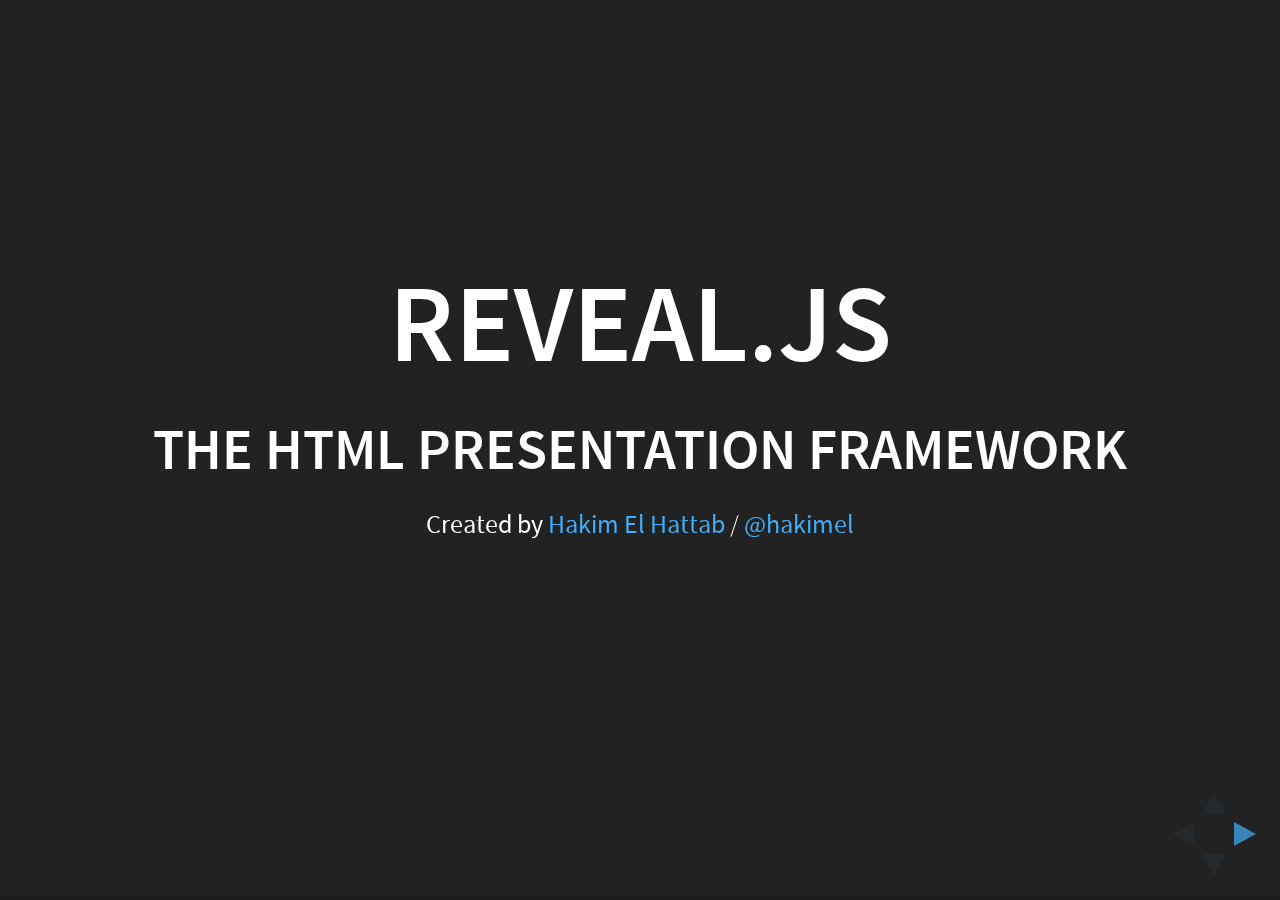
<file: demo.html>
<!doctype html>
<html lang="en">

	<head>
		<meta charset="utf-8">

		<title>reveal.js – The HTML Presentation Framework</title>

		<meta name="description" content="A framework for easily creating beautiful presentations using HTML">
		<meta name="author" content="Hakim El Hattab">

		<meta name="apple-mobile-web-app-capable" content="yes">
		<meta name="apple-mobile-web-app-status-bar-style" content="black-translucent">

		<meta name="viewport" content="width=device-width, initial-scale=1.0, maximum-scale=1.0, user-scalable=no">

		<link rel="stylesheet" href="css/reveal.css">
		<link rel="stylesheet" href="css/theme/black.css" id="theme">

		<!-- Theme used for syntax highlighting of code -->
		<link rel="stylesheet" href="lib/css/zenburn.css">

		<!-- Printing and PDF exports -->
		<script>
			var link = document.createElement( 'link' );
			link.rel = 'stylesheet';
			link.type = 'text/css';
			link.href = window.location.search.match( /print-pdf/gi ) ? 'css/print/pdf.css' : 'css/print/paper.css';
			document.getElementsByTagName( 'head' )[0].appendChild( link );
		</script>

		<!--[if lt IE 9]>
		<script src="lib/js/html5shiv.js"></script>
		<![endif]-->
	</head>

	<body>

		<div class="reveal">

			<!-- Any section element inside of this container is displayed as a slide -->
			<div class="slides">
				<section>
					<h1>Reveal.js</h1>
					<h3>The HTML Presentation Framework</h3>
					<p>
						<small>Created by <a href="http://hakim.se">Hakim El Hattab</a> / <a href="http://twitter.com/hakimel">@hakimel</a></small>
					</p>
				</section>

				<section>
					<h2>Hello There</h2>
					<p>
						reveal.js enables you to create beautiful interactive slide decks using HTML. This presentation will show you examples of what it can do.
					</p>
				</section>

				<section>
				jQuery Code Sample
				<pre><code class="hljs" data-trim contenteditable>
					$(function () {
					$('a').click(function(event) {
						alert('Thanks for visiting!'');
					});
					});
				</code></pre>
				</section>

				<!-- Example of nested vertical slides -->
				<section>
					<section>
						<h2>Vertical Slides</h2>
						<p>Slides can be nested inside of each other.</p>
						<p>Use the <em>Space</em> key to navigate through all slides.</p>
						<br>
						<a href="#" class="navigate-down">
							<img width="178" height="238" data-src="https://s3.amazonaws.com/hakim-static/reveal-js/arrow.png" alt="Down arrow">
						</a>
					</section>
					<section>
						<h2>Basement Level 1</h2>
						<p>Nested slides are useful for adding additional detail underneath a high level horizontal slide.</p>
					</section>
					<section>
						<h2>Basement Level 2</h2>
						<p>That's it, time to go back up.</p>
						<br>
						<a href="#/2">
							<img width="178" height="238" data-src="https://s3.amazonaws.com/hakim-static/reveal-js/arrow.png" alt="Up arrow" style="transform: rotate(180deg); -webkit-transform: rotate(180deg);">
						</a>
					</section>
				</section>

				<section>
					<h2>Slides</h2>
					<p>
						Not a coder? Not a problem. There's a fully-featured visual editor for authoring these, try it out at <a href="http://slides.com" target="_blank">http://slides.com</a>.
					</p>
				</section>

				<section>
					<h2>Point of View</h2>
					<p>
						Press <strong>ESC</strong> to enter the slide overview.
					</p>
					<p>
						Hold down alt and click on any element to zoom in on it using <a href="http://lab.hakim.se/zoom-js">zoom.js</a>. Alt + click anywhere to zoom back out.
					</p>
				</section>

				<section>
					<h2>Touch Optimized</h2>
					<p>
						Presentations look great on touch devices, like mobile phones and tablets. Simply swipe through your slides.
					</p>
				</section>

				<section data-markdown>
					<script type="text/template">
						## Markdown support

						Write content using inline or external Markdown.
						Instructions and more info available in the [readme](https://github.com/hakimel/reveal.js#markdown).

						```
						Console.WriteLine("hello")
						```
					</script>
				</section>

				<section>
					<section id="fragments">
						<h2>Fragments</h2>
						<p>Hit the next arrow...</p>
						<p class="fragment">... to step through ...</p>
						<p><span class="fragment">... a</span> <span class="fragment">fragmented</span> <span class="fragment">slide.</span></p>

						<aside class="notes">
							This slide has fragments which are also stepped through in the notes window.
						</aside>
					</section>
					<section>
						<h2>Fragment Styles</h2>
						<p>There's different types of fragments, like:</p>
						<p class="fragment grow">grow</p>
						<p class="fragment shrink">shrink</p>
						<p class="fragment fade-out">fade-out</p>
						<p class="fragment fade-up">fade-up (also down, left and right!)</p>
						<p class="fragment current-visible">current-visible</p>
						<p>Highlight <span class="fragment highlight-red">red</span> <span class="fragment highlight-blue">blue</span> <span class="fragment highlight-green">green</span></p>
					</section>
				</section>

				<section id="transitions">
					<h2>Transition Styles</h2>
					<p>
						You can select from different transitions, like: <br>
						<a href="?transition=none#/transitions">None</a> -
						<a href="?transition=fade#/transitions">Fade</a> -
						<a href="?transition=slide#/transitions">Slide</a> -
						<a href="?transition=convex#/transitions">Convex</a> -
						<a href="?transition=concave#/transitions">Concave</a> -
						<a href="?transition=zoom#/transitions">Zoom</a>
					</p>
				</section>

				<section id="themes">
					<h2>Themes</h2>
					<p>
						reveal.js comes with a few themes built in: <br>
						<!-- Hacks to swap themes after the page has loaded. Not flexible and only intended for the reveal.js demo deck. -->
						<a href="#" onclick="document.getElementById('theme').setAttribute('href','css/theme/black.css'); return false;">Black (default)</a> -
						<a href="#" onclick="document.getElementById('theme').setAttribute('href','css/theme/white.css'); return false;">White</a> -
						<a href="#" onclick="document.getElementById('theme').setAttribute('href','css/theme/league.css'); return false;">League</a> -
						<a href="#" onclick="document.getElementById('theme').setAttribute('href','css/theme/sky.css'); return false;">Sky</a> -
						<a href="#" onclick="document.getElementById('theme').setAttribute('href','css/theme/beige.css'); return false;">Beige</a> -
						<a href="#" onclick="document.getElementById('theme').setAttribute('href','css/theme/simple.css'); return false;">Simple</a> <br>
						<a href="#" onclick="document.getElementById('theme').setAttribute('href','css/theme/serif.css'); return false;">Serif</a> -
						<a href="#" onclick="document.getElementById('theme').setAttribute('href','css/theme/blood.css'); return false;">Blood</a> -
						<a href="#" onclick="document.getElementById('theme').setAttribute('href','css/theme/night.css'); return false;">Night</a> -
						<a href="#" onclick="document.getElementById('theme').setAttribute('href','css/theme/moon.css'); return false;">Moon</a> -
						<a href="#" onclick="document.getElementById('theme').setAttribute('href','css/theme/solarized.css'); return false;">Solarized</a>
					</p>
				</section>

				<section>
					<section data-background="#dddddd">
						<h2>Slide Backgrounds</h2>
						<p>
							Set <code>data-background="#dddddd"</code> on a slide to change the background color. All CSS color formats are supported.
						</p>
						<a href="#" class="navigate-down">
							<img width="178" height="238" data-src="https://s3.amazonaws.com/hakim-static/reveal-js/arrow.png" alt="Down arrow">
						</a>
					</section>
					<section data-background="https://s3.amazonaws.com/hakim-static/reveal-js/image-placeholder.png">
						<h2>Image Backgrounds</h2>
						<pre><code class="hljs">&lt;section data-background="image.png"&gt;</code></pre>
					</section>
					<section data-background="https://s3.amazonaws.com/hakim-static/reveal-js/image-placeholder.png" data-background-repeat="repeat" data-background-size="100px">
						<h2>Tiled Backgrounds</h2>
						<pre><code class="hljs" style="word-wrap: break-word;">&lt;section data-background="image.png" data-background-repeat="repeat" data-background-size="100px"&gt;</code></pre>
					</section>
					<section data-background-video="https://s3.amazonaws.com/static.slid.es/site/homepage/v1/homepage-video-editor.mp4,https://s3.amazonaws.com/static.slid.es/site/homepage/v1/homepage-video-editor.webm" data-background-color="#000000">
						<div style="background-color: rgba(0, 0, 0, 0.9); color: #fff; padding: 20px;">
							<h2>Video Backgrounds</h2>
							<pre><code class="hljs" style="word-wrap: break-word;">&lt;section data-background-video="video.mp4,video.webm"&gt;</code></pre>
						</div>
					</section>
					<section data-background="http://i.giphy.com/90F8aUepslB84.gif">
						<h2>... and GIFs!</h2>
					</section>
				</section>

				<section data-transition="slide" data-background="#4d7e65" data-background-transition="zoom">
					<h2>Background Transitions</h2>
					<p>
						Different background transitions are available via the backgroundTransition option. This one's called "zoom".
					</p>
					<pre>
						<code class="hljs">Reveal.configure({ backgroundTransition: 'zoom' })</code>
					</pre>
				</section>

				<section data-transition="slide" data-background="#b5533c" data-background-transition="zoom">
					<h2>Background Transitions</h2>
					<p>
						You can override background transitions per-slide.
					</p>
					<pre><code class="hljs" style="word-wrap: break-word;">&lt;section data-background-transition="zoom"&gt;</code></pre>
				</section>

				<section>
					<h2>Pretty Code</h2>
					<pre><code class="hljs" data-trim contenteditable>
function linkify( selector ) {
  if( supports3DTransforms ) {

    var nodes = document.querySelectorAll( selector );

    for( var i = 0, len = nodes.length; i &lt; len; i++ ) {
      var node = nodes[i];

      if( !node.className ) {
        node.className += ' roll';
      }
    }
  }
}
					</code></pre>
					<p>Code syntax highlighting courtesy of <a href="http://softwaremaniacs.org/soft/highlight/en/description/">highlight.js</a>.</p>
				</section>

				<section>
					<h2>Marvelous List</h2>
					<ul>
						<li>No order here</li>
						<li>Or here</li>
						<li>Or here</li>
						<li>Or here</li>
					</ul>
				</section>

				<section>
					<h2>Fantastic Ordered List</h2>
					<ol>
						<li>One is smaller than...</li>
						<li>Two is smaller than...</li>
						<li>Three!</li>
					</ol>
				</section>

				<section>
					<h2>Tabular Tables</h2>
					<table>
						<thead>
							<tr>
								<th>Item</th>
								<th>Value</th>
								<th>Quantity</th>
							</tr>
						</thead>
						<tbody>
							<tr>
								<td>Apples</td>
								<td>$1</td>
								<td>7</td>
							</tr>
							<tr>
								<td>Lemonade</td>
								<td>$2</td>
								<td>18</td>
							</tr>
							<tr>
								<td>Bread</td>
								<td>$3</td>
								<td>2</td>
							</tr>
						</tbody>
					</table>
				</section>

				<section>
					<h2>Clever Quotes</h2>
					<p>
						These guys come in two forms, inline: <q cite="http://searchservervirtualization.techtarget.com/definition/Our-Favorite-Technology-Quotations">
						&ldquo;The nice thing about standards is that there are so many to choose from&rdquo;</q> and block:
					</p>
					<blockquote cite="http://searchservervirtualization.techtarget.com/definition/Our-Favorite-Technology-Quotations">
						&ldquo;For years there has been a theory that millions of monkeys typing at random on millions of typewriters would
						reproduce the entire works of Shakespeare. The Internet has proven this theory to be untrue.&rdquo;
					</blockquote>
				</section>

				<section>
					<h2>Intergalactic Interconnections</h2>
					<p>
						You can link between slides internally,
						<a href="#/2/3">like this</a>.
					</p>
				</section>

				<section>
					<h2>Speaker View</h2>
					<p>There's a <a href="https://github.com/hakimel/reveal.js#speaker-notes">speaker view</a>. It includes a timer, preview of the upcoming slide as well as your speaker notes.</p>
					<p>Press the <em>S</em> key to try it out.</p>

					<aside class="notes">
						Oh hey, these are some notes. They'll be hidden in your presentation, but you can see them if you open the speaker notes window (hit 's' on your keyboard).
					</aside>
				</section>

				<section>
					<h2>Export to PDF</h2>
					<p>Presentations can be <a href="https://github.com/hakimel/reveal.js#pdf-export">exported to PDF</a>, here's an example:</p>
					<iframe data-src="https://www.slideshare.net/slideshow/embed_code/42840540" width="445" height="355" frameborder="0" marginwidth="0" marginheight="0" scrolling="no" style="border:3px solid #666; margin-bottom:5px; max-width: 100%;" allowfullscreen> </iframe>
				</section>

				<section>
					<h2>Global State</h2>
					<p>
						Set <code>data-state="something"</code> on a slide and <code>"something"</code>
						will be added as a class to the document element when the slide is open. This lets you
						apply broader style changes, like switching the page background.
					</p>
				</section>

				<section data-state="customevent">
					<h2>State Events</h2>
					<p>
						Additionally custom events can be triggered on a per slide basis by binding to the <code>data-state</code> name.
					</p>
					<pre><code class="javascript" data-trim contenteditable style="font-size: 18px;">
Reveal.addEventListener( 'customevent', function() {
	console.log( '"customevent" has fired' );
} );
					</code></pre>
				</section>

				<section>
					<h2>Take a Moment</h2>
					<p>
						Press B or . on your keyboard to pause the presentation. This is helpful when you're on stage and want to take distracting slides off the screen.
					</p>
				</section>

				<section>
					<h2>Much more</h2>
					<ul>
						<li>Right-to-left support</li>
						<li><a href="https://github.com/hakimel/reveal.js#api">Extensive JavaScript API</a></li>
						<li><a href="https://github.com/hakimel/reveal.js#auto-sliding">Auto-progression</a></li>
						<li><a href="https://github.com/hakimel/reveal.js#parallax-background">Parallax backgrounds</a></li>
						<li><a href="https://github.com/hakimel/reveal.js#keyboard-bindings">Custom keyboard bindings</a></li>
					</ul>
				</section>

				<section style="text-align: left;">
					<h1>THE END</h1>
					<p>
						- <a href="http://slides.com">Try the online editor</a> <br>
						- <a href="https://github.com/hakimel/reveal.js">Source code &amp; documentation</a>
					</p>
				</section>

			</div>

		</div>

		<script src="lib/js/head.min.js"></script>
		<script src="js/reveal.js"></script>

		<script>

			// More info https://github.com/hakimel/reveal.js#configuration
			Reveal.initialize({
				controls: true,
				progress: true,
				history: true,
				center: true,

				transition: 'slide', // none/fade/slide/convex/concave/zoom

				// More info https://github.com/hakimel/reveal.js#dependencies
				dependencies: [
					{ src: 'lib/js/classList.js', condition: function() { return !document.body.classList; } },
					{ src: 'plugin/markdown/marked.js', condition: function() { return !!document.querySelector( '[data-markdown]' ); } },
					{ src: 'plugin/markdown/markdown.js', condition: function() { return !!document.querySelector( '[data-markdown]' ); } },
					{ src: 'plugin/highlight/highlight.js', async: true, callback: function() { hljs.initHighlightingOnLoad(); } },
					{ src: 'plugin/zoom-js/zoom.js', async: true },
					{ src: 'plugin/notes/notes.js', async: true }
				]
			});

		</script>

	</body>
</html>
</file>
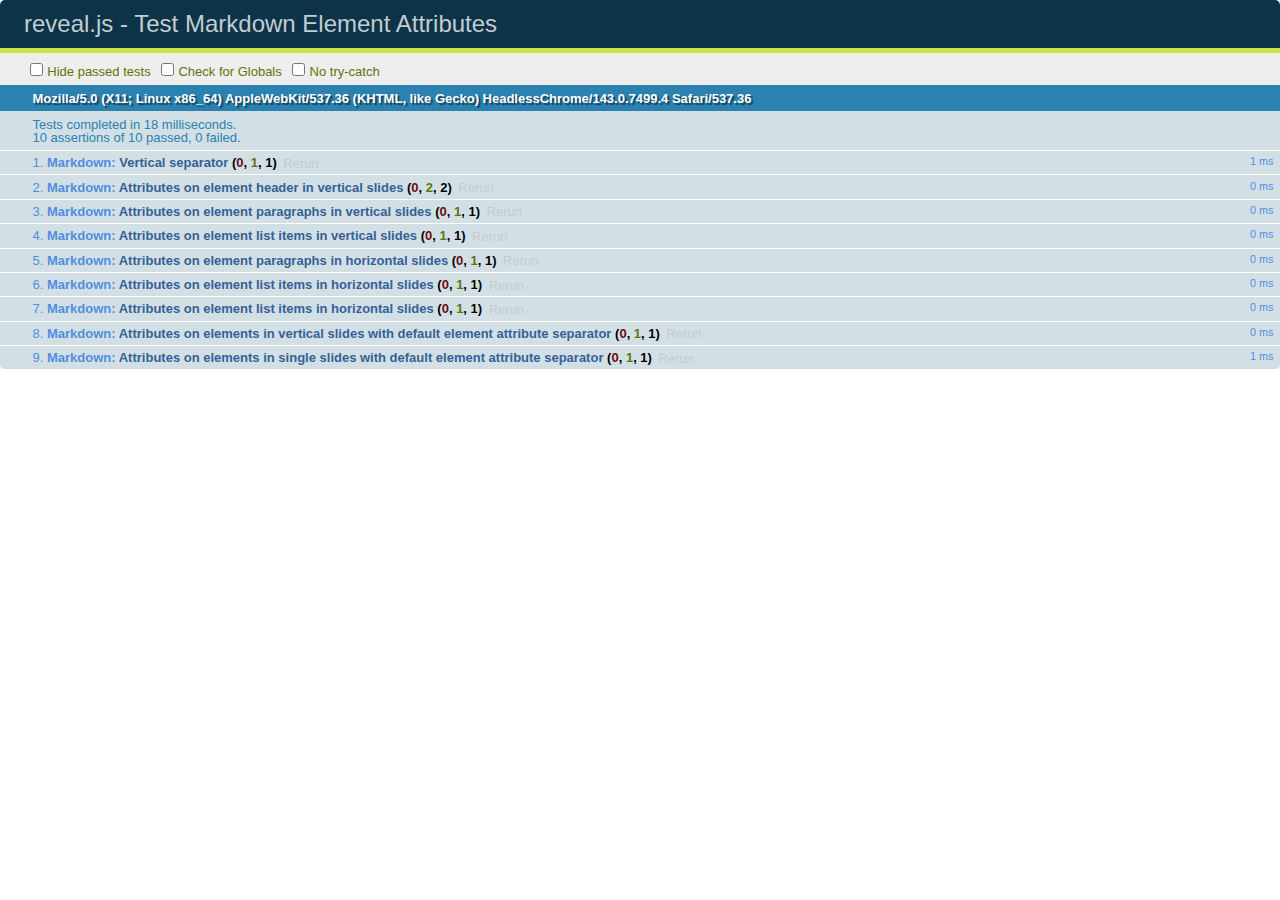
<file: test/test-markdown-element-attributes.html>
<!doctype html>
<html lang="en">

	<head>
		<meta charset="utf-8">

		<title>reveal.js - Test Markdown Element Attributes</title>

		<link rel="stylesheet" href="../css/reveal.css">
		<link rel="stylesheet" href="qunit-1.12.0.css">
	</head>

	<body style="overflow: auto;">

		<div id="qunit"></div>
		<div id="qunit-fixture"></div>

		<div class="reveal" style="display: none;">

			<div class="slides">

				<!-- <section data-markdown="example.md" data-separator="^\n\n\n" data-separator-vertical="^\n\n"></section> -->

				<!-- Slides are separated by newline + three dashes + newline, vertical slides identical but two dashes -->
				<section data-markdown data-separator="^\n---\n$" data-separator-vertical="^\n--\n$" data-element-attributes="{_\s*?([^}]+?)}">>
					<script type="text/template">
						## Slide 1.1
						<!-- {_class="fragment fade-out" data-fragment-index="1"} -->

						--

						## Slide 1.2
						<!-- {_class="fragment shrink"} -->

						Paragraph 1
						<!-- {_class="fragment grow"} -->

						Paragraph 2
						<!-- {_class="fragment grow"} -->

						- list item 1 <!-- {_class="fragment grow"} -->
						- list item 2 <!-- {_class="fragment grow"} -->
						- list item 3 <!-- {_class="fragment grow"} -->


						---

						## Slide 2


						Paragraph 1.2  
						multi-line <!-- {_class="fragment highlight-red"} -->

						Paragraph 2.2 <!-- {_class="fragment highlight-red"} -->

						Paragraph 2.3 <!-- {_class="fragment highlight-red"} -->

						Paragraph 2.4 <!-- {_class="fragment highlight-red"} -->

						- list item 1 <!-- {_class="fragment highlight-green"} -->
						- list item 2<!-- {_class="fragment highlight-green"} -->
						- list item 3<!-- {_class="fragment highlight-green"} -->
						- list item 4
						<!-- {_class="fragment highlight-green"} -->
						- list item 5<!-- {_class="fragment highlight-green"} -->

						Test

						![Example Picture](examples/assets/image2.png)
						<!-- {_class="reveal stretch"} -->

					</script>
				</section>



				<section 	data-markdown data-separator="^\n\n\n"
									data-separator-vertical="^\n\n"
									data-separator-notes="^Note:"
									data-charset="utf-8">
					<script type="text/template">
						# Test attributes in Markdown with default separator
						## Slide 1 Def <!-- .element: class="fragment highlight-red" data-fragment-index="1" -->


						## Slide 2 Def
						<!-- .element: class="fragment highlight-red" -->

					</script>
				</section>

				<section data-markdown>
				  <script type="text/template">
					## Hello world
					A paragraph
					<!-- .element: class="fragment highlight-blue" -->
				  </script>
				</section>

				<section data-markdown>
				  <script type="text/template">
					## Hello world

					Multiple  
					Line
					<!-- .element: class="fragment highlight-blue" -->
				  </script>
				</section>

				<section data-markdown>
				  <script type="text/template">
					## Hello world

					Test<!-- .element: class="fragment highlight-blue" -->

					More Test
				  </script>
				</section>


			</div>

		</div>

		<script src="../lib/js/head.min.js"></script>
		<script src="../js/reveal.js"></script>
		<script src="../plugin/markdown/marked.js"></script>
		<script src="../plugin/markdown/markdown.js"></script>
		<script src="qunit-1.12.0.js"></script>

		<script src="test-markdown-element-attributes.js"></script>

	</body>
</html>
</file>
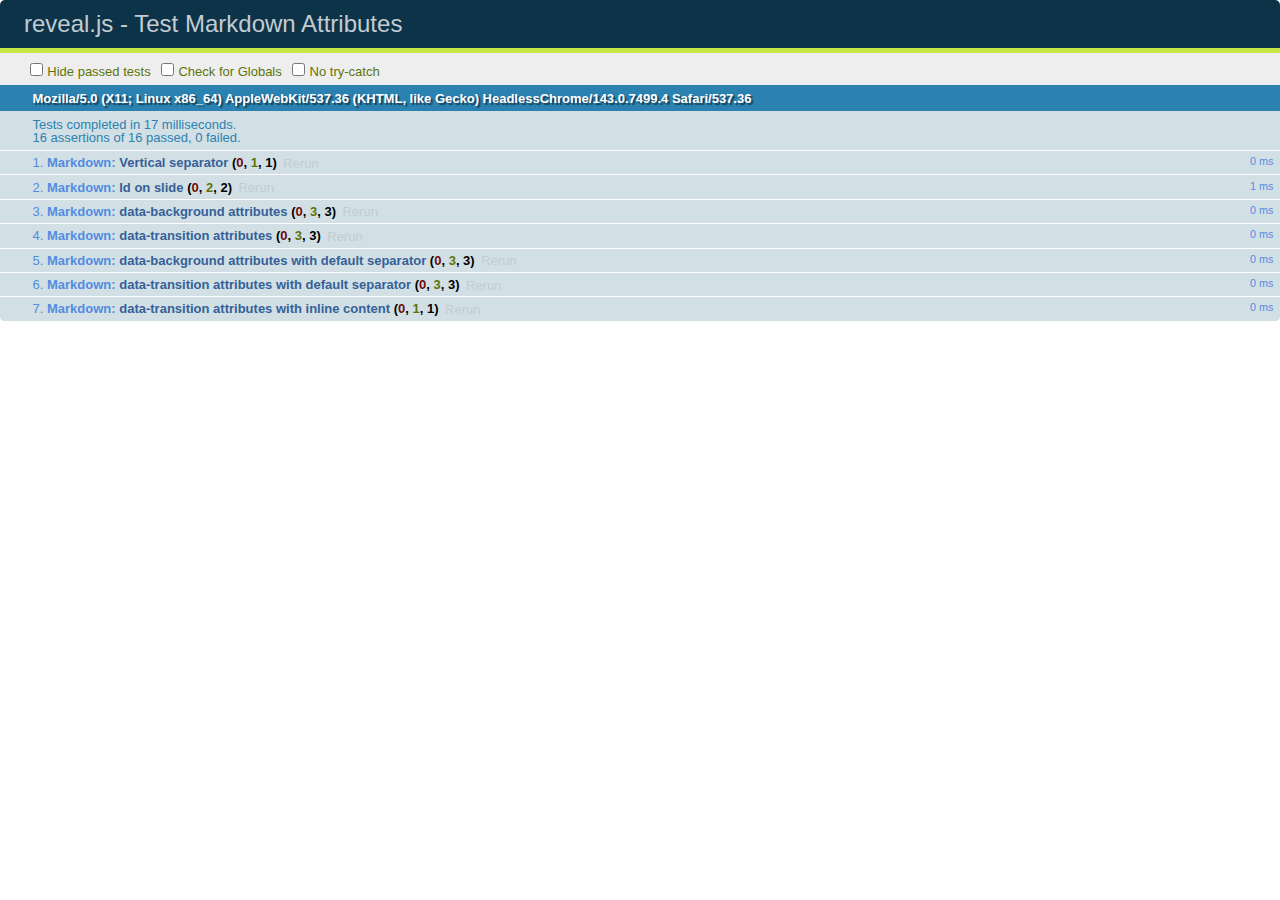
<file: test/test-markdown-slide-attributes.html>
<!doctype html>
<html lang="en">

	<head>
		<meta charset="utf-8">

		<title>reveal.js - Test Markdown Attributes</title>

		<link rel="stylesheet" href="../css/reveal.css">
		<link rel="stylesheet" href="qunit-1.12.0.css">
	</head>

	<body style="overflow: auto;">

		<div id="qunit"></div>
		<div id="qunit-fixture"></div>

		<div class="reveal" style="display: none;">

			<div class="slides">

				<!-- <section data-markdown="example.md" data-separator="^\n\n\n" data-separator-vertical="^\n\n"></section> -->

				<!-- Slides are separated by three lines, vertical slides by two lines, attributes are one any line starting with (spaces and) two dashes -->
				<section 	data-markdown data-separator="^\n\n\n"
									data-separator-vertical="^\n\n"
									data-separator-notes="^Note:"
									data-attributes="--\s(.*?)$"
									data-charset="utf-8">
					<script type="text/template">
						# Test attributes in Markdown
						## Slide 1



						## Slide 2
						<!-- -- id="slide2" data-transition="zoom" data-background="#A0C66B" -->


						## Slide 2.1
						<!-- -- data-background="#ff0000" data-transition="fade" -->


						## Slide 2.2
						[Link to Slide2](#/slide2)



						## Slide 3
						<!-- -- data-transition="zoom" data-background="#C6916B" -->



						## Slide 4
					</script>
				</section>

				<section 	data-markdown data-separator="^\n\n\n"
									data-separator-vertical="^\n\n"
									data-separator-notes="^Note:"
									data-charset="utf-8">
					<script type="text/template">
						# Test attributes in Markdown with default separator
						## Slide 1 Def



						## Slide 2 Def
						<!-- .slide: id="slide2def" data-transition="concave" data-background="#A7C66B" -->


						## Slide 2.1 Def
						<!-- .slide: data-background="#f70000" data-transition="page" -->


						## Slide 2.2 Def
						[Link to Slide2](#/slide2def)



						## Slide 3 Def
						<!-- .slide: data-transition="concave" data-background="#C7916B" -->



						## Slide 4
					</script>
				</section>

				<section data-markdown>
					<script type="text/template">
						<!-- .slide: data-background="#ff0000" -->
						## Hello world
					</script>
				</section>

				<section data-markdown>
					<script type="text/template">
						## Hello world
						<!-- .slide: data-background="#ff0000" -->
					</script>
				</section>

				<section data-markdown>
					<script type="text/template">
						## Hello world

						Test
						<!-- .slide: data-background="#ff0000" -->

						More Test
					</script>
				</section>

			</div>

		</div>

		<script src="../lib/js/head.min.js"></script>
		<script src="../js/reveal.js"></script>
		<script src="../plugin/markdown/marked.js"></script>
		<script src="../plugin/markdown/markdown.js"></script>
		<script src="qunit-1.12.0.js"></script>

		<script src="test-markdown-slide-attributes.js"></script>

	</body>
</html>
</file>
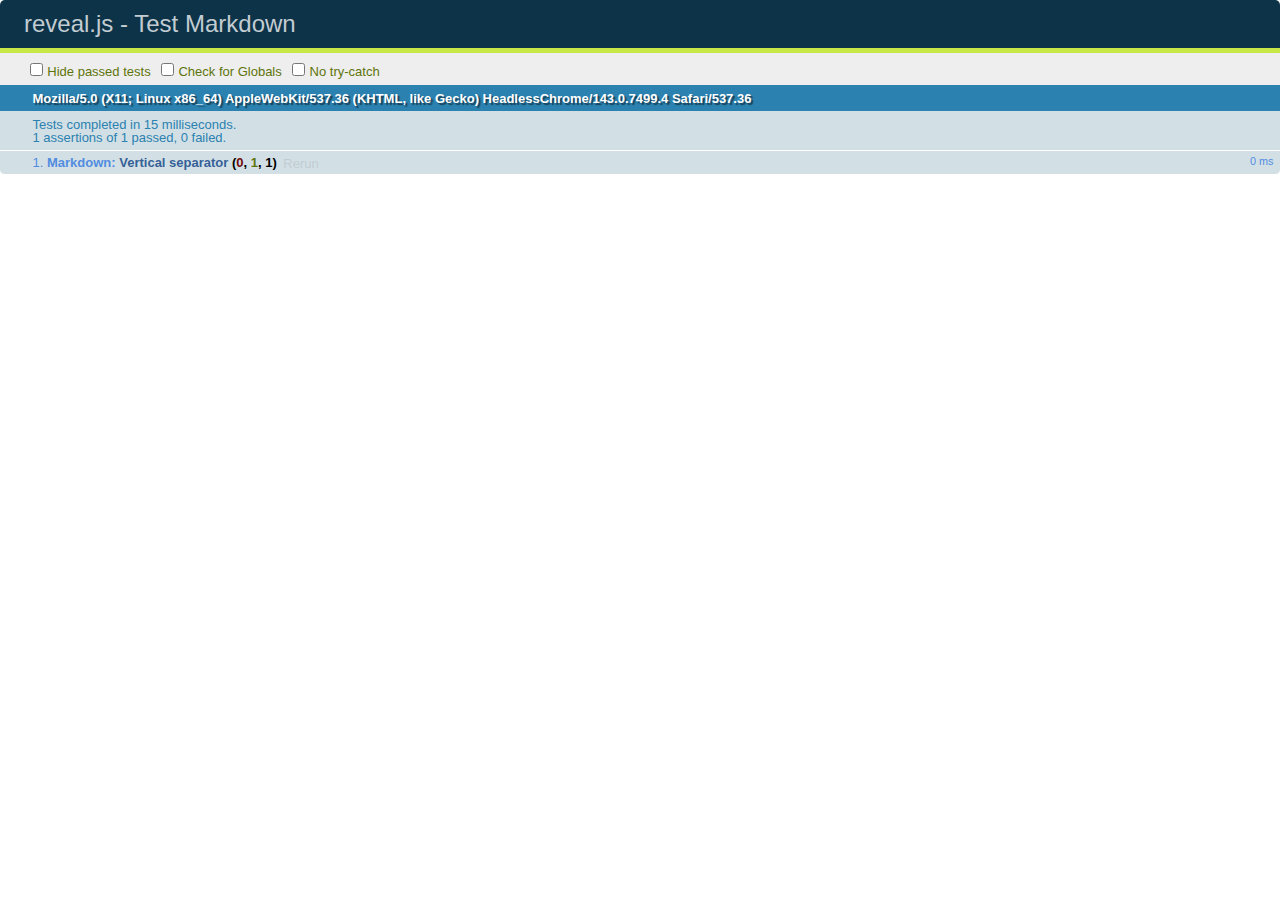
<file: test/test-markdown.html>
<!doctype html>
<html lang="en">

	<head>
		<meta charset="utf-8">

		<title>reveal.js - Test Markdown</title>

		<link rel="stylesheet" href="../css/reveal.css">
		<link rel="stylesheet" href="qunit-1.12.0.css">
	</head>

	<body style="overflow: auto;">

		<div id="qunit"></div>
  		<div id="qunit-fixture"></div>

		<div class="reveal" style="display: none;">

			<div class="slides">

				<!-- <section data-markdown="example.md" data-separator="^\n\n\n" data-separator-vertical="^\n\n"></section> -->

				<!-- Slides are separated by newline + three dashes + newline, vertical slides identical but two dashes -->
				<section data-markdown data-separator="^\n---\n$" data-separator-vertical="^\n--\n$">
					<script type="text/template">
						## Slide 1.1

						--

						## Slide 1.2

						---

						## Slide 2
					</script>
				</section>

			</div>

		</div>

		<script src="../lib/js/head.min.js"></script>
		<script src="../js/reveal.js"></script>
		<script src="../plugin/markdown/marked.js"></script>
		<script src="../plugin/markdown/markdown.js"></script>
		<script src="qunit-1.12.0.js"></script>

		<script src="test-markdown.js"></script>

	</body>
</html>
</file>
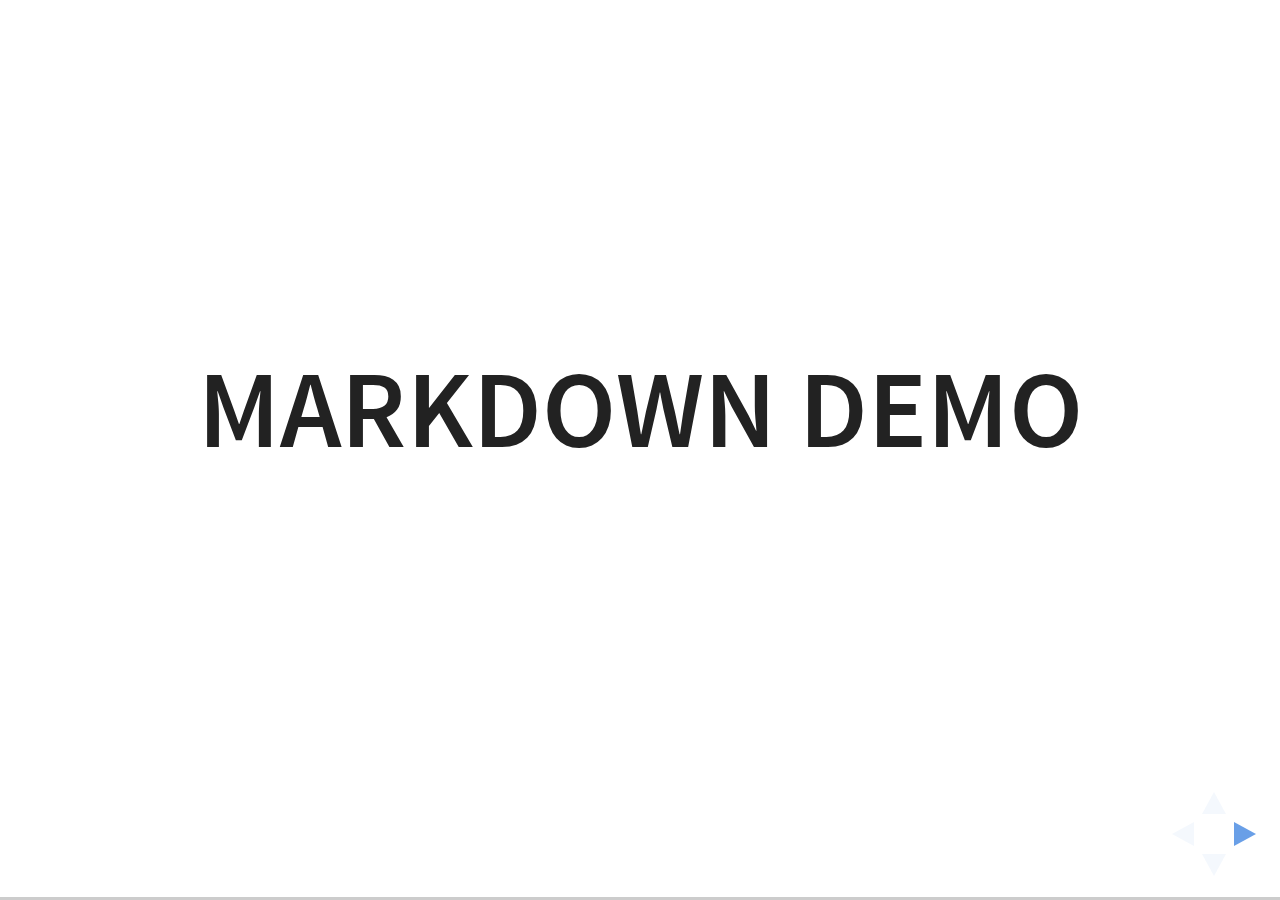
<file: plugin/markdown/example.html>
<!doctype html>
<html lang="en">

	<head>
		<meta charset="utf-8">

		<title>reveal.js - Markdown Demo</title>

		<link rel="stylesheet" href="../../css/reveal.css">
		<link rel="stylesheet" href="../../css/theme/white.css" id="theme">

        <link rel="stylesheet" href="../../lib/css/zenburn.css">
	</head>

	<body>

		<div class="reveal">

			<div class="slides">

                <!-- Use external markdown resource, separate slides by three newlines; vertical slides by two newlines -->
                <section data-markdown="example.md" data-separator="^\n\n\n" data-separator-vertical="^\n\n"></section>

                <!-- Slides are separated by three dashes (quick 'n dirty regular expression) -->
                <section data-markdown data-separator="---">
                    <script type="text/template">
                        ## Demo 1
                        Slide 1
                        ---
                        ## Demo 1
                        Slide 2
                        ---
                        ## Demo 1
                        Slide 3
                    </script>
                </section>

                <!-- Slides are separated by newline + three dashes + newline, vertical slides identical but two dashes -->
                <section data-markdown data-separator="^\n---\n$" data-separator-vertical="^\n--\n$">
                    <script type="text/template">
                        ## Demo 2
                        Slide 1.1

                        --

                        ## Demo 2
                        Slide 1.2

                        ---

                        ## Demo 2
                        Slide 2
                    </script>
                </section>

                <!-- No "extra" slides, since there are no separators defined (so they'll become horizontal rulers) -->
                <section data-markdown>
                    <script type="text/template">
                        A

                        ---

                        B

                        ---

                        C
                    </script>
                </section>

                <!-- Slide attributes -->
                <section data-markdown>
                    <script type="text/template">
                        <!-- .slide: data-background="#000000" -->
                        ## Slide attributes
                    </script>
                </section>

                <!-- Element attributes -->
                <section data-markdown>
                    <script type="text/template">
                        ## Element attributes
                        - Item 1 <!-- .element: class="fragment" data-fragment-index="2" -->
                        - Item 2 <!-- .element: class="fragment" data-fragment-index="1" -->
                    </script>
                </section>

                <!-- Code -->
                <section data-markdown>
                    <script type="text/template">
                        ```php
                        public function foo()
                        {
                            $foo = array(
                                'bar' => 'bar'
                            )
                        }
                        ```
                    </script>
                </section>

            </div>
		</div>

		<script src="../../lib/js/head.min.js"></script>
		<script src="../../js/reveal.js"></script>

		<script>

			Reveal.initialize({
				controls: true,
				progress: true,
				history: true,
				center: true,

				// Optional libraries used to extend on reveal.js
				dependencies: [
					{ src: '../../lib/js/classList.js', condition: function() { return !document.body.classList; } },
					{ src: 'marked.js', condition: function() { return !!document.querySelector( '[data-markdown]' ); } },
                    { src: 'markdown.js', condition: function() { return !!document.querySelector( '[data-markdown]' ); } },
                    { src: '../highlight/highlight.js', async: true, callback: function() { hljs.initHighlightingOnLoad(); } },
					{ src: '../notes/notes.js' }
				]
			});

		</script>

	</body>
</html>
</file>
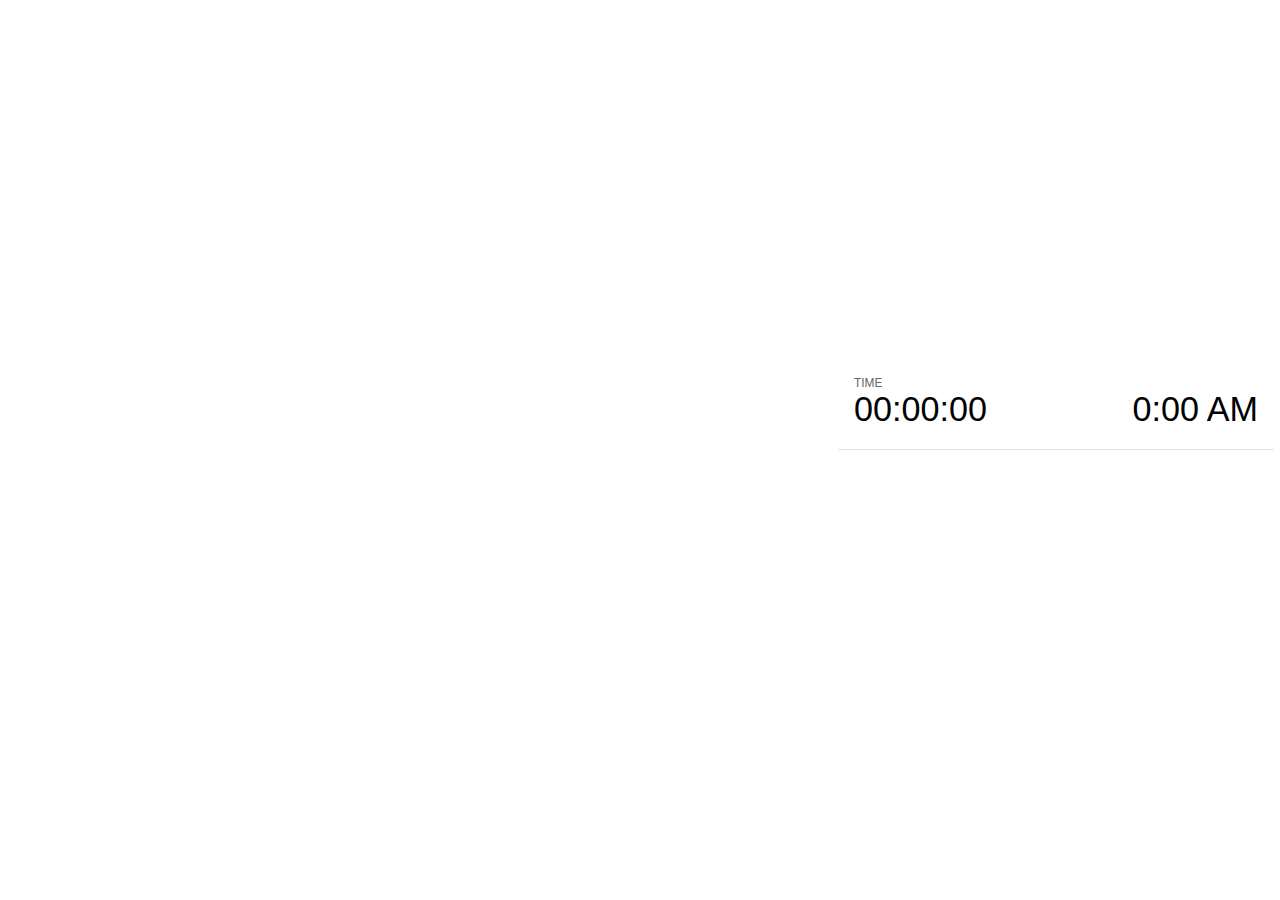
<file: plugin/notes/notes.html>
<!doctype html>
<html lang="en">
	<head>
		<meta charset="utf-8">

		<title>reveal.js - Slide Notes</title>

		<style>
			body {
				font-family: Helvetica;
			}

			#current-slide,
			#upcoming-slide,
			#speaker-controls {
				padding: 6px;
				box-sizing: border-box;
				-moz-box-sizing: border-box;
			}

			#current-slide iframe,
			#upcoming-slide iframe {
				width: 100%;
				height: 100%;
				border: 1px solid #ddd;
			}

			#current-slide .label,
			#upcoming-slide .label {
				position: absolute;
				top: 10px;
				left: 10px;
				font-weight: bold;
				font-size: 14px;
				z-index: 2;
				color: rgba( 255, 255, 255, 0.9 );
			}

			#current-slide {
				position: absolute;
				width: 65%;
				height: 100%;
				top: 0;
				left: 0;
				padding-right: 0;
			}

			#upcoming-slide {
				position: absolute;
				width: 35%;
				height: 40%;
				right: 0;
				top: 0;
			}

			#speaker-controls {
				position: absolute;
				top: 40%;
				right: 0;
				width: 35%;
				height: 60%;
				overflow: auto;

				font-size: 18px;
			}

				.speaker-controls-time.hidden,
				.speaker-controls-notes.hidden {
					display: none;
				}

				.speaker-controls-time .label,
				.speaker-controls-notes .label {
					text-transform: uppercase;
					font-weight: normal;
					font-size: 0.66em;
					color: #666;
					margin: 0;
				}

				.speaker-controls-time {
					border-bottom: 1px solid rgba( 200, 200, 200, 0.5 );
					margin-bottom: 10px;
					padding: 10px 16px;
					padding-bottom: 20px;
					cursor: pointer;
				}

				.speaker-controls-time .reset-button {
					opacity: 0;
					float: right;
					color: #666;
					text-decoration: none;
				}
				.speaker-controls-time:hover .reset-button {
					opacity: 1;
				}

				.speaker-controls-time .timer,
				.speaker-controls-time .clock {
					width: 50%;
					font-size: 1.9em;
				}

				.speaker-controls-time .timer {
					float: left;
				}

				.speaker-controls-time .clock {
					float: right;
					text-align: right;
				}

				.speaker-controls-time span.mute {
					color: #bbb;
				}

				.speaker-controls-notes {
					padding: 10px 16px;
				}

				.speaker-controls-notes .value {
					margin-top: 5px;
					line-height: 1.4;
					font-size: 1.2em;
				}

			.clear {
				clear: both;
			}

			@media screen and (max-width: 1080px) {
				#speaker-controls {
					font-size: 16px;
				}
			}

			@media screen and (max-width: 900px) {
				#speaker-controls {
					font-size: 14px;
				}
			}

			@media screen and (max-width: 800px) {
				#speaker-controls {
					font-size: 12px;
				}
			}

		</style>
	</head>

	<body>

		<div id="current-slide"></div>
		<div id="upcoming-slide"><span class="label">UPCOMING:</span></div>
		<div id="speaker-controls">
			<div class="speaker-controls-time">
				<h4 class="label">Time <span class="reset-button">Click to Reset</span></h4>
				<div class="clock">
					<span class="clock-value">0:00 AM</span>
				</div>
				<div class="timer">
					<span class="hours-value">00</span><span class="minutes-value">:00</span><span class="seconds-value">:00</span>
				</div>
				<div class="clear"></div>
			</div>

			<div class="speaker-controls-notes hidden">
				<h4 class="label">Notes</h4>
				<div class="value"></div>
			</div>
		</div>

		<script src="../../plugin/markdown/marked.js"></script>
		<script>

			(function() {

				var notes,
					notesValue,
					currentState,
					currentSlide,
					upcomingSlide,
					connected = false;

				window.addEventListener( 'message', function( event ) {

					var data = JSON.parse( event.data );

					// The overview mode is only useful to the reveal.js instance
					// where navigation occurs so we don't sync it
					if( data.state ) delete data.state.overview;

					// Messages sent by the notes plugin inside of the main window
					if( data && data.namespace === 'reveal-notes' ) {
						if( data.type === 'connect' ) {
							handleConnectMessage( data );
						}
						else if( data.type === 'state' ) {
							handleStateMessage( data );
						}
					}
					// Messages sent by the reveal.js inside of the current slide preview
					else if( data && data.namespace === 'reveal' ) {
						if( /ready/.test( data.eventName ) ) {
							// Send a message back to notify that the handshake is complete
							window.opener.postMessage( JSON.stringify({ namespace: 'reveal-notes', type: 'connected'} ), '*' );
						}
						else if( /slidechanged|fragmentshown|fragmenthidden|paused|resumed/.test( data.eventName ) && currentState !== JSON.stringify( data.state ) ) {

							window.opener.postMessage( JSON.stringify({ method: 'setState', args: [ data.state ]} ), '*' );

						}
					}

				} );

				/**
				 * Called when the main window is trying to establish a
				 * connection.
				 */
				function handleConnectMessage( data ) {

					if( connected === false ) {
						connected = true;

						setupIframes( data );
						setupKeyboard();
						setupNotes();
						setupTimer();
					}

				}

				/**
				 * Called when the main window sends an updated state.
				 */
				function handleStateMessage( data ) {

					// Store the most recently set state to avoid circular loops
					// applying the same state
					currentState = JSON.stringify( data.state );

					// No need for updating the notes in case of fragment changes
					if ( data.notes ) {
						notes.classList.remove( 'hidden' );
						notesValue.style.whiteSpace = data.whitespace;
						if( data.markdown ) {
							notesValue.innerHTML = marked( data.notes );
						}
						else {
							notesValue.innerHTML = data.notes;
						}
					}
					else {
						notes.classList.add( 'hidden' );
					}

					// Update the note slides
					currentSlide.contentWindow.postMessage( JSON.stringify({ method: 'setState', args: [ data.state ] }), '*' );
					upcomingSlide.contentWindow.postMessage( JSON.stringify({ method: 'setState', args: [ data.state ] }), '*' );
					upcomingSlide.contentWindow.postMessage( JSON.stringify({ method: 'next' }), '*' );

				}

				// Limit to max one state update per X ms
				handleStateMessage = debounce( handleStateMessage, 200 );

				/**
				 * Forward keyboard events to the current slide window.
				 * This enables keyboard events to work even if focus
				 * isn't set on the current slide iframe.
				 */
				function setupKeyboard() {

					document.addEventListener( 'keydown', function( event ) {
						currentSlide.contentWindow.postMessage( JSON.stringify({ method: 'triggerKey', args: [ event.keyCode ] }), '*' );
					} );

				}

				/**
				 * Creates the preview iframes.
				 */
				function setupIframes( data ) {

					var params = [
						'receiver',
						'progress=false',
						'history=false',
						'transition=none',
						'autoSlide=0',
						'backgroundTransition=none'
					].join( '&' );

					var urlSeparator = /\?/.test(data.url) ? '&' : '?';
					var hash = '#/' + data.state.indexh + '/' + data.state.indexv;
					var currentURL = data.url + urlSeparator + params + '&postMessageEvents=true' + hash;
					var upcomingURL = data.url + urlSeparator + params + '&controls=false' + hash;

					currentSlide = document.createElement( 'iframe' );
					currentSlide.setAttribute( 'width', 1280 );
					currentSlide.setAttribute( 'height', 1024 );
					currentSlide.setAttribute( 'src', currentURL );
					document.querySelector( '#current-slide' ).appendChild( currentSlide );

					upcomingSlide = document.createElement( 'iframe' );
					upcomingSlide.setAttribute( 'width', 640 );
					upcomingSlide.setAttribute( 'height', 512 );
					upcomingSlide.setAttribute( 'src', upcomingURL );
					document.querySelector( '#upcoming-slide' ).appendChild( upcomingSlide );

				}

				/**
				 * Setup the notes UI.
				 */
				function setupNotes() {

					notes = document.querySelector( '.speaker-controls-notes' );
					notesValue = document.querySelector( '.speaker-controls-notes .value' );

				}

				/**
				 * Create the timer and clock and start updating them
				 * at an interval.
				 */
				function setupTimer() {

					var start = new Date(),
						timeEl = document.querySelector( '.speaker-controls-time' ),
						clockEl = timeEl.querySelector( '.clock-value' ),
						hoursEl = timeEl.querySelector( '.hours-value' ),
						minutesEl = timeEl.querySelector( '.minutes-value' ),
						secondsEl = timeEl.querySelector( '.seconds-value' );

					function _updateTimer() {

						var diff, hours, minutes, seconds,
							now = new Date();

						diff = now.getTime() - start.getTime();
						hours = Math.floor( diff / ( 1000 * 60 * 60 ) );
						minutes = Math.floor( ( diff / ( 1000 * 60 ) ) % 60 );
						seconds = Math.floor( ( diff / 1000 ) % 60 );

						clockEl.innerHTML = now.toLocaleTimeString( 'en-US', { hour12: true, hour: '2-digit', minute:'2-digit' } );
						hoursEl.innerHTML = zeroPadInteger( hours );
						hoursEl.className = hours > 0 ? '' : 'mute';
						minutesEl.innerHTML = ':' + zeroPadInteger( minutes );
						minutesEl.className = minutes > 0 ? '' : 'mute';
						secondsEl.innerHTML = ':' + zeroPadInteger( seconds );

					}

					// Update once directly
					_updateTimer();

					// Then update every second
					setInterval( _updateTimer, 1000 );

					timeEl.addEventListener( 'click', function() {
						start = new Date();
						_updateTimer();
						return false;
					} );

				}

				function zeroPadInteger( num ) {

					var str = '00' + parseInt( num );
					return str.substring( str.length - 2 );

				}

				/**
				 * Limits the frequency at which a function can be called.
				 */
				function debounce( fn, ms ) {

					var lastTime = 0,
						timeout;

					return function() {

						var args = arguments;
						var context = this;

						clearTimeout( timeout );

						var timeSinceLastCall = Date.now() - lastTime;
						if( timeSinceLastCall > ms ) {
							fn.apply( context, args );
							lastTime = Date.now();
						}
						else {
							timeout = setTimeout( function() {
								fn.apply( context, args );
								lastTime = Date.now();
							}, ms - timeSinceLastCall );
						}

					}

				}

			})();

		</script>
	</body>
</html>
</file>
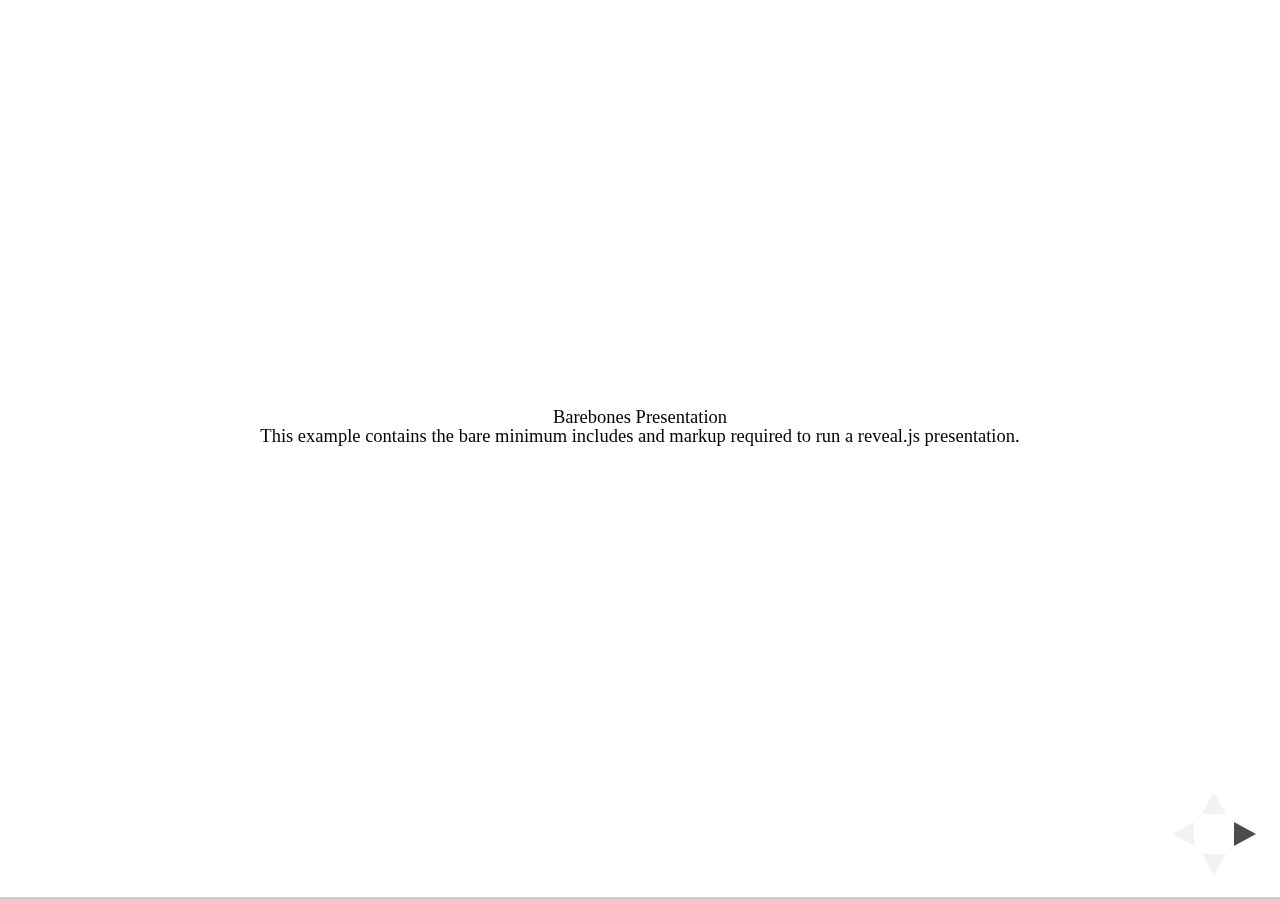
<file: test/examples/barebones.html>
<!doctype html>
<html lang="en">

	<head>
		<meta charset="utf-8">

		<title>reveal.js - Barebones</title>

		<link rel="stylesheet" href="../../css/reveal.css">
	</head>

	<body>

		<div class="reveal">

			<div class="slides">

				<section>
					<h2>Barebones Presentation</h2>
					<p>This example contains the bare minimum includes and markup required to run a reveal.js presentation.</p>
				</section>

				<section>
					<h2>No Theme</h2>
					<p>There's no theme included, so it will fall back on browser defaults.</p>
				</section>

			</div>

		</div>

		<script src="../../js/reveal.js"></script>

		<script>

			Reveal.initialize();

		</script>

	</body>
</html>
</file>
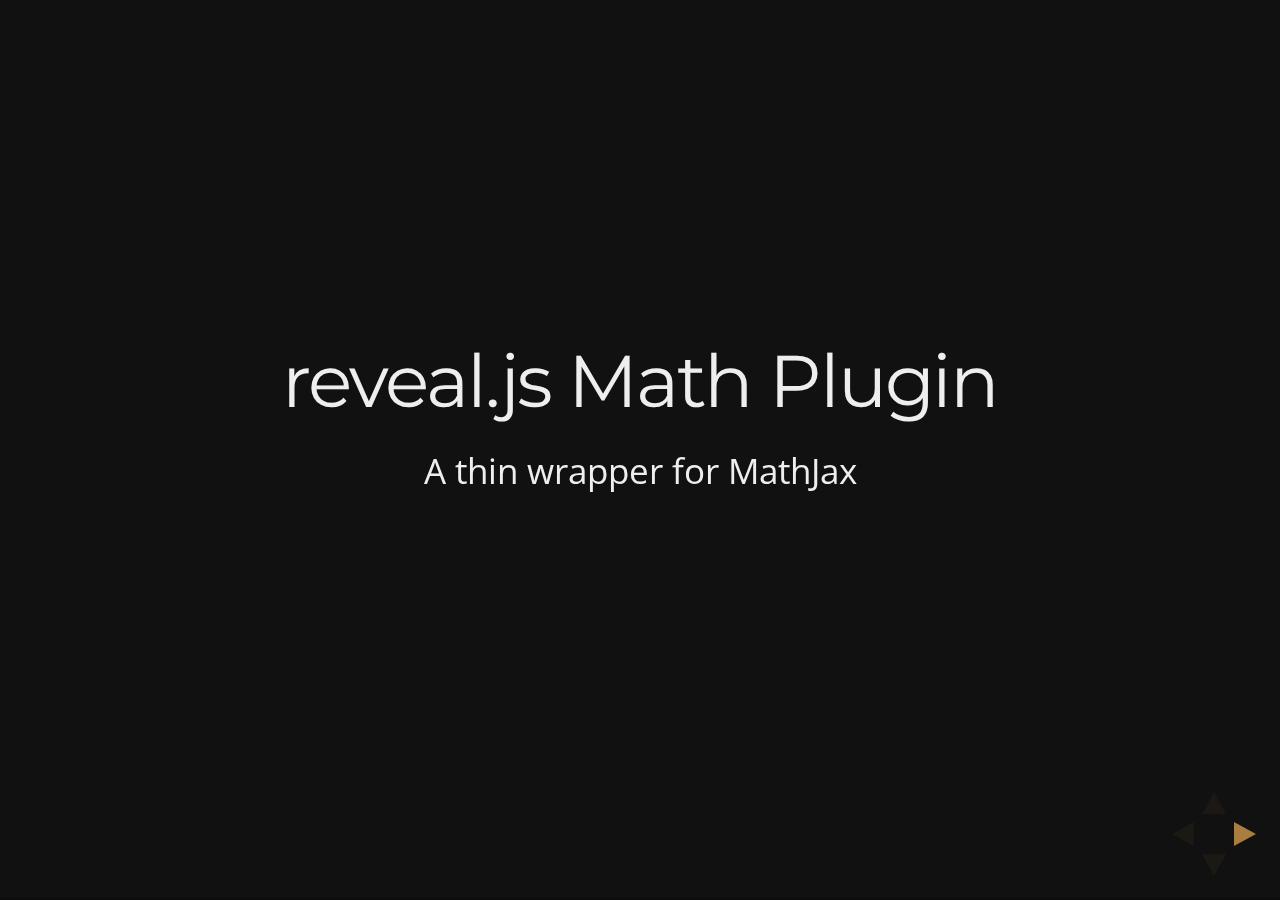
<file: test/examples/math.html>
<!doctype html>
<html lang="en">

	<head>
		<meta charset="utf-8">

		<title>reveal.js - Math Plugin</title>

		<meta name="viewport" content="width=device-width, initial-scale=1.0, maximum-scale=1.0, user-scalable=no">

		<link rel="stylesheet" href="../../css/reveal.css">
		<link rel="stylesheet" href="../../css/theme/night.css" id="theme">
	</head>

	<body>

		<div class="reveal">

			<div class="slides">

				<section>
					<h2>reveal.js Math Plugin</h2>
					<p>A thin wrapper for MathJax</p>
				</section>

				<section>
					<h3>The Lorenz Equations</h3>

					\[\begin{aligned}
					\dot{x} &amp; = \sigma(y-x) \\
					\dot{y} &amp; = \rho x - y - xz \\
					\dot{z} &amp; = -\beta z + xy
					\end{aligned} \]
				</section>

				<section>
					<h3>The Cauchy-Schwarz Inequality</h3>

					<script type="math/tex; mode=display">
						\left( \sum_{k=1}^n a_k b_k \right)^2 \leq \left( \sum_{k=1}^n a_k^2 \right) \left( \sum_{k=1}^n b_k^2 \right)
					</script>
				</section>

				<section>
					<h3>A Cross Product Formula</h3>

					\[\mathbf{V}_1 \times \mathbf{V}_2 =  \begin{vmatrix}
					\mathbf{i} &amp; \mathbf{j} &amp; \mathbf{k} \\
					\frac{\partial X}{\partial u} &amp;  \frac{\partial Y}{\partial u} &amp; 0 \\
					\frac{\partial X}{\partial v} &amp;  \frac{\partial Y}{\partial v} &amp; 0
					\end{vmatrix}  \]
				</section>

				<section>
					<h3>The probability of getting \(k\) heads when flipping \(n\) coins is</h3>

					\[P(E)   = {n \choose k} p^k (1-p)^{ n-k} \]
				</section>

				<section>
					<h3>An Identity of Ramanujan</h3>

					\[ \frac{1}{\Bigl(\sqrt{\phi \sqrt{5}}-\phi\Bigr) e^{\frac25 \pi}} =
					1+\frac{e^{-2\pi}} {1+\frac{e^{-4\pi}} {1+\frac{e^{-6\pi}}
					{1+\frac{e^{-8\pi}} {1+\ldots} } } } \]
				</section>

				<section>
					<h3>A Rogers-Ramanujan Identity</h3>

					\[  1 +  \frac{q^2}{(1-q)}+\frac{q^6}{(1-q)(1-q^2)}+\cdots =
					\prod_{j=0}^{\infty}\frac{1}{(1-q^{5j+2})(1-q^{5j+3})}\]
				</section>

				<section>
					<h3>Maxwell&#8217;s Equations</h3>

					\[  \begin{aligned}
					\nabla \times \vec{\mathbf{B}} -\, \frac1c\, \frac{\partial\vec{\mathbf{E}}}{\partial t} &amp; = \frac{4\pi}{c}\vec{\mathbf{j}} \\   \nabla \cdot \vec{\mathbf{E}} &amp; = 4 \pi \rho \\
					\nabla \times \vec{\mathbf{E}}\, +\, \frac1c\, \frac{\partial\vec{\mathbf{B}}}{\partial t} &amp; = \vec{\mathbf{0}} \\
					\nabla \cdot \vec{\mathbf{B}} &amp; = 0 \end{aligned}
					\]
				</section>

				<section>
					<section>
						<h3>The Lorenz Equations</h3>

						<div class="fragment">
							\[\begin{aligned}
							\dot{x} &amp; = \sigma(y-x) \\
							\dot{y} &amp; = \rho x - y - xz \\
							\dot{z} &amp; = -\beta z + xy
							\end{aligned} \]
						</div>
					</section>

					<section>
						<h3>The Cauchy-Schwarz Inequality</h3>

						<div class="fragment">
							\[ \left( \sum_{k=1}^n a_k b_k \right)^2 \leq \left( \sum_{k=1}^n a_k^2 \right) \left( \sum_{k=1}^n b_k^2 \right) \]
						</div>
					</section>

					<section>
						<h3>A Cross Product Formula</h3>

						<div class="fragment">
							\[\mathbf{V}_1 \times \mathbf{V}_2 =  \begin{vmatrix}
							\mathbf{i} &amp; \mathbf{j} &amp; \mathbf{k} \\
							\frac{\partial X}{\partial u} &amp;  \frac{\partial Y}{\partial u} &amp; 0 \\
							\frac{\partial X}{\partial v} &amp;  \frac{\partial Y}{\partial v} &amp; 0
							\end{vmatrix}  \]
						</div>
					</section>

					<section>
						<h3>The probability of getting \(k\) heads when flipping \(n\) coins is</h3>

						<div class="fragment">
							\[P(E)   = {n \choose k} p^k (1-p)^{ n-k} \]
						</div>
					</section>

					<section>
						<h3>An Identity of Ramanujan</h3>

						<div class="fragment">
							\[ \frac{1}{\Bigl(\sqrt{\phi \sqrt{5}}-\phi\Bigr) e^{\frac25 \pi}} =
							1+\frac{e^{-2\pi}} {1+\frac{e^{-4\pi}} {1+\frac{e^{-6\pi}}
							{1+\frac{e^{-8\pi}} {1+\ldots} } } } \]
						</div>
					</section>

					<section>
						<h3>A Rogers-Ramanujan Identity</h3>

						<div class="fragment">
							\[  1 +  \frac{q^2}{(1-q)}+\frac{q^6}{(1-q)(1-q^2)}+\cdots =
							\prod_{j=0}^{\infty}\frac{1}{(1-q^{5j+2})(1-q^{5j+3})}\]
						</div>
					</section>

					<section>
						<h3>Maxwell&#8217;s Equations</h3>

						<div class="fragment">
							\[  \begin{aligned}
							\nabla \times \vec{\mathbf{B}} -\, \frac1c\, \frac{\partial\vec{\mathbf{E}}}{\partial t} &amp; = \frac{4\pi}{c}\vec{\mathbf{j}} \\   \nabla \cdot \vec{\mathbf{E}} &amp; = 4 \pi \rho \\
							\nabla \times \vec{\mathbf{E}}\, +\, \frac1c\, \frac{\partial\vec{\mathbf{B}}}{\partial t} &amp; = \vec{\mathbf{0}} \\
							\nabla \cdot \vec{\mathbf{B}} &amp; = 0 \end{aligned}
							\]
						</div>
					</section>
				</section>

			</div>

		</div>

		<script src="../../lib/js/head.min.js"></script>
		<script src="../../js/reveal.js"></script>

		<script>

			Reveal.initialize({
				history: true,
				transition: 'linear',

				math: {
					// mathjax: 'http://cdn.mathjax.org/mathjax/latest/MathJax.js',
					config: 'TeX-AMS_HTML-full'
				},

				dependencies: [
					{ src: '../../lib/js/classList.js' },
					{ src: '../../plugin/math/math.js', async: true }
				]
			});

		</script>

	</body>
</html>
</file>
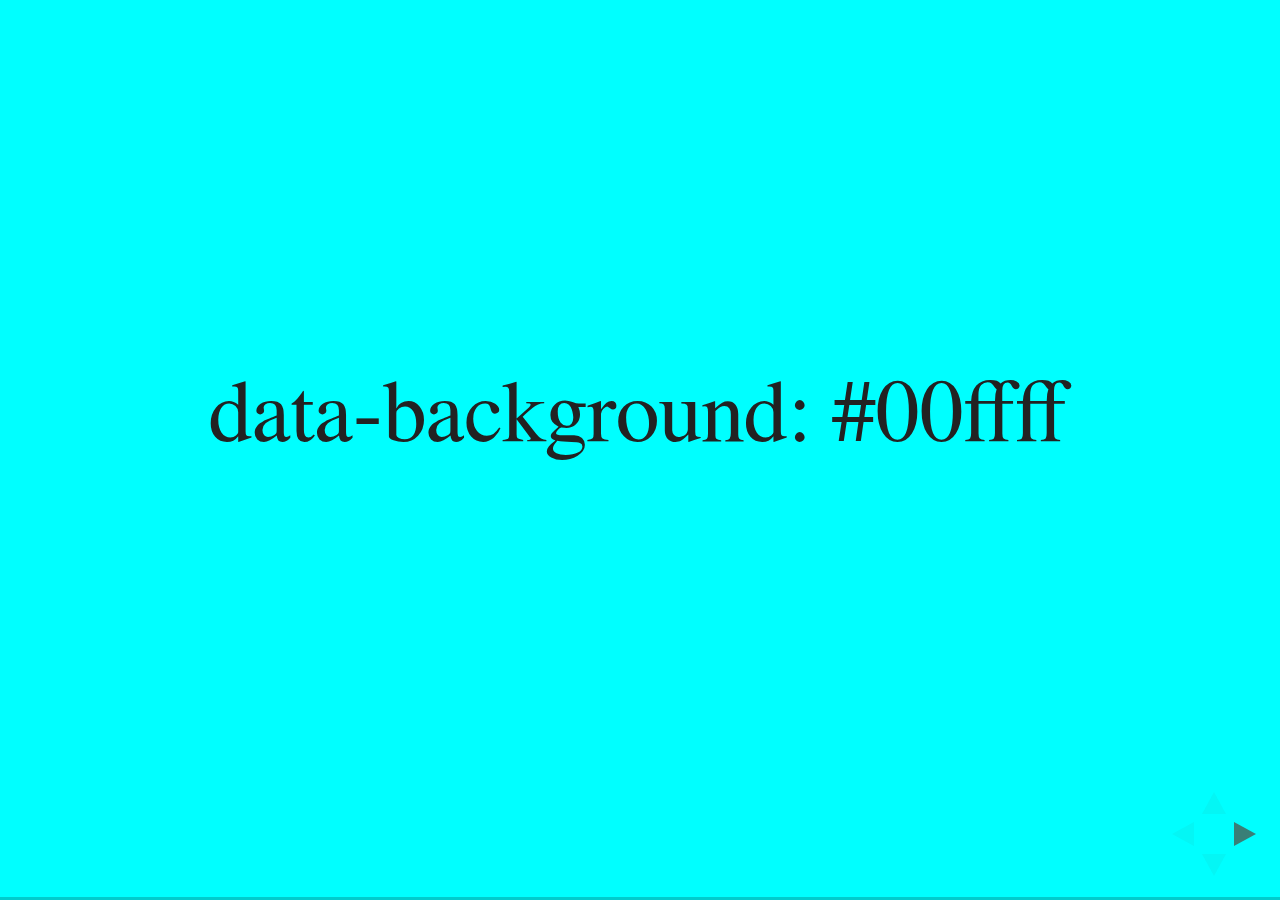
<file: test/examples/slide-backgrounds.html>
<!doctype html>
<html lang="en">

	<head>
		<meta charset="utf-8">

		<title>reveal.js - Slide Backgrounds</title>

		<meta name="viewport" content="width=device-width, initial-scale=1.0, maximum-scale=1.0, user-scalable=no">

		<link rel="stylesheet" href="../../css/reveal.css">
		<link rel="stylesheet" href="../../css/theme/serif.css" id="theme">
		<style type="text/css" media="screen">
			.slides section.has-dark-background,
			.slides section.has-dark-background h2 {
				color: #fff;
			}
			.slides section.has-light-background,
			.slides section.has-light-background h2 {
				color: #222;
			}
		</style>
	</head>

	<body>

		<div class="reveal">

			<div class="slides">

				<section data-background="#00ffff">
					<h2>data-background: #00ffff</h2>
				</section>

				<section data-background="#bb00bb">
					<h2>data-background: #bb00bb</h2>
				</section>

				<section data-background-color="lightblue">
					<h2>data-background: lightblue</h2>
				</section>

				<section>
					<section data-background="#ff0000">
						<h2>data-background: #ff0000</h2>
					</section>
					<section data-background="rgba(0, 0, 0, 0.2)">
						<h2>data-background: rgba(0, 0, 0, 0.2)</h2>
					</section>
					<section data-background="salmon">
						<h2>data-background: salmon</h2>
					</section>
				</section>

				<section data-background="rgba(0, 100, 100, 0.2)">
					<section>
						<h2>Background applied to stack</h2>
					</section>
					<section>
						<h2>Background applied to stack</h2>
					</section>
					<section data-background="rgb(66, 66, 66)">
						<h2>Background applied to slide inside of stack</h2>
					</section>
				</section>

				<section data-background-transition="slide" data-background="assets/image1.png">
					<h2>Background image</h2>
				</section>

				<section>
					<section data-background-transition="slide" data-background="assets/image1.png">
						<h2>Background image</h2>
					</section>
					<section data-background-transition="slide" data-background="assets/image1.png">
						<h2>Background image</h2>
					</section>
				</section>

				<section data-background="assets/image2.png" data-background-size="100px" data-background-repeat="repeat" data-background-color="#111">
					<h2>Background image</h2>
					<pre>data-background-size="100px" data-background-repeat="repeat" data-background-color="#111"</pre>
				</section>

				<section data-background="#888888">
					<h2>Same background twice (1/2)</h2>
				</section>
				<section data-background="#888888">
					<h2>Same background twice (2/2)</h2>
				</section>

				<section data-background-video="https://s3.amazonaws.com/static.slid.es/site/homepage/v1/homepage-video-editor.mp4,https://s3.amazonaws.com/static.slid.es/site/homepage/v1/homepage-video-editor.webm">
					<h2>Video background</h2>
				</section>

				<section data-background-iframe="https://slides.com/news/make-better-presentations/embed?style=hidden&autoSlide=4000">
					<h2>Iframe background</h2>
				</section>

				<section>
					<section data-background="#417203">
						<h2>Same background twice vertical (1/2)</h2>
					</section>
					<section data-background="#417203">
						<h2>Same background twice vertical (2/2)</h2>
					</section>
				</section>

				<section data-background="#934f4d">
					<h2>Same background from horizontal to vertical (1/3)</h2>
				</section>
				<section>
					<section data-background="#934f4d">
						<h2>Same background from horizontal to vertical (2/3)</h2>
					</section>
					<section data-background="#934f4d">
						<h2>Same background from horizontal to vertical (3/3)</h2>
					</section>
				</section>

			</div>

		</div>

		<script src="../../lib/js/head.min.js"></script>
		<script src="../../js/reveal.js"></script>

		<script>

			// Full list of configuration options available here:
			// https://github.com/hakimel/reveal.js#configuration
			Reveal.initialize({
				center: true,
				// rtl: true,

				transition: 'linear',
				// transitionSpeed: 'slow',
				// backgroundTransition: 'slide'
			});

		</script>

	</body>
</html>
</file>
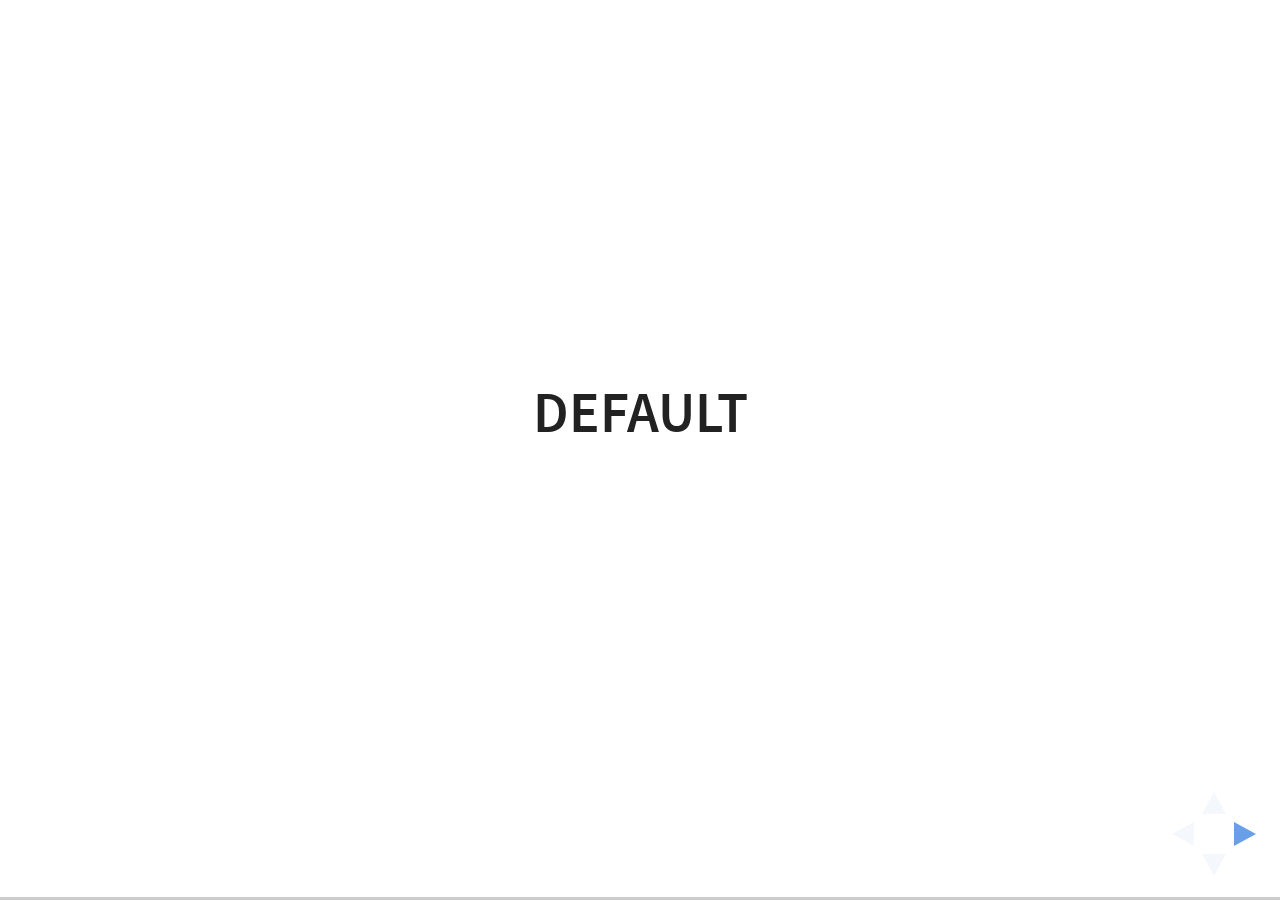
<file: test/examples/slide-transitions.html>
<!doctype html>
<html lang="en">

	<head>
		<meta charset="utf-8">

		<title>reveal.js - Slide Transitions</title>

		<link rel="stylesheet" href="../../css/reveal.css">
		<link rel="stylesheet" href="../../css/theme/white.css" id="theme">
		<style type="text/css" media="screen">
			.slides section.has-dark-background,
			.slides section.has-dark-background h3 {
				color: #fff;
			}
			.slides section.has-light-background,
			.slides section.has-light-background h3 {
				color: #222;
			}
		</style>
	</head>

	<body>

		<div class="reveal">

			<div class="slides">

				<section>
					<h3>Default</h3>
				</section>

				<section>
					<h3>Default</h3>
				</section>

				<section data-transition="zoom">
					<h3>data-transition: zoom</h3>
				</section>

				<section data-transition="zoom-in fade-out">
					<h3>data-transition: zoom-in fade-out</h3>
				</section>

				<section>
					<h3>Default</h3>
				</section>

				<section data-transition="convex">
					<h3>data-transition: convex</h3>
				</section>

				<section data-transition="convex-in concave-out">
					<h3>data-transition: convex-in concave-out</h3>
				</section>

				<section>
					<section data-transition="zoom">
						<h3>Default</h3>
					</section>
					<section data-transition="concave">
						<h3>data-transition: concave</h3>
					</section>
					<section data-transition="convex-in fade-out">
						<h3>data-transition: convex-in fade-out</h3>
					</section>
					<section>
						<h3>Default</h3>
					</section>
				</section>

				<section data-transition="none">
					<h3>data-transition: none</h3>
				</section>

				<section>
					<h3>Default</h3>
				</section>

			</div>

		</div>

		<script src="../../lib/js/head.min.js"></script>
		<script src="../../js/reveal.js"></script>

		<script>

			Reveal.initialize({
				center: true,
				history: true,

				// transition: 'slide',
				// transitionSpeed: 'slow',
				// backgroundTransition: 'slide'
			});

		</script>

	</body>
</html>
</file>
<file: css/theme/black.css>
/**
 * Black theme for reveal.js. This is the opposite of the 'white' theme.
 *
 * By Hakim El Hattab, http://hakim.se
 */
@import url(../../lib/font/source-sans-pro/source-sans-pro.css);
section.has-light-background, section.has-light-background h1, section.has-light-background h2, section.has-light-background h3, section.has-light-background h4, section.has-light-background h5, section.has-light-background h6 {
  color: #222; }

/*********************************************
 * GLOBAL STYLES
 *********************************************/
body {
  background: #222;
  background-color: #222; }

.reveal {
  font-family: "Source Sans Pro", Helvetica, sans-serif;
  font-size: 38px;
  font-weight: normal;
  color: #fff; }

::selection {
  color: #fff;
  background: #bee4fd;
  text-shadow: none; }

.reveal .slides > section,
.reveal .slides > section > section {
  line-height: 1.3;
  font-weight: inherit; }

/*********************************************
 * HEADERS
 *********************************************/
.reveal h1,
.reveal h2,
.reveal h3,
.reveal h4,
.reveal h5,
.reveal h6 {
  margin: 0 0 20px 0;
  color: #fff;
  font-family: "Source Sans Pro", Helvetica, sans-serif;
  font-weight: 600;
  line-height: 1.2;
  letter-spacing: normal;
  text-transform: uppercase;
  text-shadow: none;
  word-wrap: break-word; }

.reveal h1 {
  font-size: 2.5em; }

.reveal h2 {
  font-size: 1.6em; }

.reveal h3 {
  font-size: 1.3em; }

.reveal h4 {
  font-size: 1em; }

.reveal h1 {
  text-shadow: none; }

/*********************************************
 * OTHER
 *********************************************/
.reveal p {
  margin: 20px 0;
  line-height: 1.3; }

/* Ensure certain elements are never larger than the slide itself */
.reveal img,
.reveal video,
.reveal iframe {
  max-width: 95%;
  max-height: 95%; }

.reveal strong,
.reveal b {
  font-weight: bold; }

.reveal em {
  font-style: italic; }

.reveal ol,
.reveal dl,
.reveal ul {
  display: inline-block;
  text-align: left;
  margin: 0 0 0 1em; }

.reveal ol {
  list-style-type: decimal; }

.reveal ul {
  list-style-type: disc; }

.reveal ul ul {
  list-style-type: square; }

.reveal ul ul ul {
  list-style-type: circle; }

.reveal ul ul,
.reveal ul ol,
.reveal ol ol,
.reveal ol ul {
  display: block;
  margin-left: 40px; }

.reveal dt {
  font-weight: bold; }

.reveal dd {
  margin-left: 40px; }

.reveal q,
.reveal blockquote {
  quotes: none; }

.reveal blockquote {
  display: block;
  position: relative;
  width: 70%;
  margin: 20px auto;
  padding: 5px;
  font-style: italic;
  background: rgba(255, 255, 255, 0.05);
  box-shadow: 0px 0px 2px rgba(0, 0, 0, 0.2); }

.reveal blockquote p:first-child,
.reveal blockquote p:last-child {
  display: inline-block; }

.reveal q {
  font-style: italic; }

.reveal pre {
  display: block;
  position: relative;
  width: 90%;
  margin: 20px auto;
  text-align: left;
  font-size: 0.55em;
  font-family: monospace;
  line-height: 1.2em;
  word-wrap: break-word;
  box-shadow: 0px 0px 6px rgba(0, 0, 0, 0.3); }

.reveal code {
  font-family: monospace; }

.reveal pre code {
  display: block;
  padding: 5px;
  overflow: auto;
  max-height: 400px;
  word-wrap: normal; }

.reveal table {
  margin: auto;
  border-collapse: collapse;
  border-spacing: 0; }

.reveal table th {
  font-weight: bold; }

.reveal table th,
.reveal table td {
  text-align: left;
  padding: 0.2em 0.5em 0.2em 0.5em;
  border-bottom: 1px solid; }

.reveal table th[align="center"],
.reveal table td[align="center"] {
  text-align: center; }

.reveal table th[align="right"],
.reveal table td[align="right"] {
  text-align: right; }

.reveal table tbody tr:last-child th,
.reveal table tbody tr:last-child td {
  border-bottom: none; }

.reveal sup {
  vertical-align: super; }

.reveal sub {
  vertical-align: sub; }

.reveal small {
  display: inline-block;
  font-size: 0.6em;
  line-height: 1.2em;
  vertical-align: top; }

.reveal small * {
  vertical-align: top; }

/*********************************************
 * LINKS
 *********************************************/
.reveal a {
  color: #42affa;
  text-decoration: none;
  -webkit-transition: color .15s ease;
  -moz-transition: color .15s ease;
  transition: color .15s ease; }

.reveal a:hover {
  color: #8dcffc;
  text-shadow: none;
  border: none; }

.reveal .roll span:after {
  color: #fff;
  background: #068de9; }

/*********************************************
 * IMAGES
 *********************************************/
.reveal section img {
  margin: 15px 0px;
  background: rgba(255, 255, 255, 0.12);
  border: 4px solid #fff;
  box-shadow: 0 0 10px rgba(0, 0, 0, 0.15); }

.reveal section img.plain {
  border: 0;
  box-shadow: none; }

.reveal a img {
  -webkit-transition: all .15s linear;
  -moz-transition: all .15s linear;
  transition: all .15s linear; }

.reveal a:hover img {
  background: rgba(255, 255, 255, 0.2);
  border-color: #42affa;
  box-shadow: 0 0 20px rgba(0, 0, 0, 0.55); }

/*********************************************
 * NAVIGATION CONTROLS
 *********************************************/
.reveal .controls .navigate-left,
.reveal .controls .navigate-left.enabled {
  border-right-color: #42affa; }

.reveal .controls .navigate-right,
.reveal .controls .navigate-right.enabled {
  border-left-color: #42affa; }

.reveal .controls .navigate-up,
.reveal .controls .navigate-up.enabled {
  border-bottom-color: #42affa; }

.reveal .controls .navigate-down,
.reveal .controls .navigate-down.enabled {
  border-top-color: #42affa; }

.reveal .controls .navigate-left.enabled:hover {
  border-right-color: #8dcffc; }

.reveal .controls .navigate-right.enabled:hover {
  border-left-color: #8dcffc; }

.reveal .controls .navigate-up.enabled:hover {
  border-bottom-color: #8dcffc; }

.reveal .controls .navigate-down.enabled:hover {
  border-top-color: #8dcffc; }

/*********************************************
 * PROGRESS BAR
 *********************************************/
.reveal .progress {
  background: rgba(0, 0, 0, 0.2); }

.reveal .progress span {
  background: #42affa;
  -webkit-transition: width 800ms cubic-bezier(0.26, 0.86, 0.44, 0.985);
  -moz-transition: width 800ms cubic-bezier(0.26, 0.86, 0.44, 0.985);
  transition: width 800ms cubic-bezier(0.26, 0.86, 0.44, 0.985); }
</file>
<file: lib/css/zenburn.css>
/*

Zenburn style from voldmar.ru (c) Vladimir Epifanov <voldmar@voldmar.ru>
based on dark.css by Ivan Sagalaev

*/

.hljs {
  display: block;
  overflow-x: auto;
  padding: 0.5em;
  background: #3f3f3f;
  color: #dcdcdc;
}

.hljs-keyword,
.hljs-selector-tag,
.hljs-tag {
  color: #e3ceab;
}

.hljs-template-tag {
  color: #dcdcdc;
}

.hljs-number {
  color: #8cd0d3;
}

.hljs-variable,
.hljs-template-variable,
.hljs-attribute {
  color: #efdcbc;
}

.hljs-literal {
  color: #efefaf;
}

.hljs-subst {
  color: #8f8f8f;
}

.hljs-title,
.hljs-name,
.hljs-selector-id,
.hljs-selector-class,
.hljs-section,
.hljs-type {
  color: #efef8f;
}

.hljs-symbol,
.hljs-bullet,
.hljs-link {
  color: #dca3a3;
}

.hljs-deletion,
.hljs-string,
.hljs-built_in,
.hljs-builtin-name {
  color: #cc9393;
}

.hljs-addition,
.hljs-comment,
.hljs-quote,
.hljs-meta {
  color: #7f9f7f;
}


.hljs-emphasis {
  font-style: italic;
}

.hljs-strong {
  font-weight: bold;
}
</file>
<file: css/theme/white.css>
/**
 * White theme for reveal.js. This is the opposite of the 'black' theme.
 *
 * By Hakim El Hattab, http://hakim.se
 */
@import url(../../lib/font/source-sans-pro/source-sans-pro.css);
section.has-dark-background, section.has-dark-background h1, section.has-dark-background h2, section.has-dark-background h3, section.has-dark-background h4, section.has-dark-background h5, section.has-dark-background h6 {
  color: #fff; }

/*********************************************
 * GLOBAL STYLES
 *********************************************/
body {
  background: #fff;
  background-color: #fff; }

.reveal {
  font-family: "Source Sans Pro", Helvetica, sans-serif;
  font-size: 38px;
  font-weight: normal;
  color: #222; }

::selection {
  color: #fff;
  background: #98bdef;
  text-shadow: none; }

.reveal .slides > section,
.reveal .slides > section > section {
  line-height: 1.3;
  font-weight: inherit; }

/*********************************************
 * HEADERS
 *********************************************/
.reveal h1,
.reveal h2,
.reveal h3,
.reveal h4,
.reveal h5,
.reveal h6 {
  margin: 0 0 20px 0;
  color: #222;
  font-family: "Source Sans Pro", Helvetica, sans-serif;
  font-weight: 600;
  line-height: 1.2;
  letter-spacing: normal;
  text-transform: uppercase;
  text-shadow: none;
  word-wrap: break-word; }

.reveal h1 {
  font-size: 2.5em; }

.reveal h2 {
  font-size: 1.6em; }

.reveal h3 {
  font-size: 1.3em; }

.reveal h4 {
  font-size: 1em; }

.reveal h1 {
  text-shadow: none; }

/*********************************************
 * OTHER
 *********************************************/
.reveal p {
  margin: 20px 0;
  line-height: 1.3; }

/* Ensure certain elements are never larger than the slide itself */
.reveal img,
.reveal video,
.reveal iframe {
  max-width: 95%;
  max-height: 95%; }

.reveal strong,
.reveal b {
  font-weight: bold; }

.reveal em {
  font-style: italic; }

.reveal ol,
.reveal dl,
.reveal ul {
  display: inline-block;
  text-align: left;
  margin: 0 0 0 1em; }

.reveal ol {
  list-style-type: decimal; }

.reveal ul {
  list-style-type: disc; }

.reveal ul ul {
  list-style-type: square; }

.reveal ul ul ul {
  list-style-type: circle; }

.reveal ul ul,
.reveal ul ol,
.reveal ol ol,
.reveal ol ul {
  display: block;
  margin-left: 40px; }

.reveal dt {
  font-weight: bold; }

.reveal dd {
  margin-left: 40px; }

.reveal q,
.reveal blockquote {
  quotes: none; }

.reveal blockquote {
  display: block;
  position: relative;
  width: 70%;
  margin: 20px auto;
  padding: 5px;
  font-style: italic;
  background: rgba(255, 255, 255, 0.05);
  box-shadow: 0px 0px 2px rgba(0, 0, 0, 0.2); }

.reveal blockquote p:first-child,
.reveal blockquote p:last-child {
  display: inline-block; }

.reveal q {
  font-style: italic; }

.reveal pre {
  display: block;
  position: relative;
  width: 90%;
  margin: 20px auto;
  text-align: left;
  font-size: 0.55em;
  font-family: monospace;
  line-height: 1.2em;
  word-wrap: break-word;
  box-shadow: 0px 0px 6px rgba(0, 0, 0, 0.3); }

.reveal code {
  font-family: monospace; }

.reveal pre code {
  display: block;
  padding: 5px;
  overflow: auto;
  max-height: 400px;
  word-wrap: normal; }

.reveal table {
  margin: auto;
  border-collapse: collapse;
  border-spacing: 0; }

.reveal table th {
  font-weight: bold; }

.reveal table th,
.reveal table td {
  text-align: left;
  padding: 0.2em 0.5em 0.2em 0.5em;
  border-bottom: 1px solid; }

.reveal table th[align="center"],
.reveal table td[align="center"] {
  text-align: center; }

.reveal table th[align="right"],
.reveal table td[align="right"] {
  text-align: right; }

.reveal table tbody tr:last-child th,
.reveal table tbody tr:last-child td {
  border-bottom: none; }

.reveal sup {
  vertical-align: super; }

.reveal sub {
  vertical-align: sub; }

.reveal small {
  display: inline-block;
  font-size: 0.6em;
  line-height: 1.2em;
  vertical-align: top; }

.reveal small * {
  vertical-align: top; }

/*********************************************
 * LINKS
 *********************************************/
.reveal a {
  color: #2a76dd;
  text-decoration: none;
  -webkit-transition: color .15s ease;
  -moz-transition: color .15s ease;
  transition: color .15s ease; }

.reveal a:hover {
  color: #6ca0e8;
  text-shadow: none;
  border: none; }

.reveal .roll span:after {
  color: #fff;
  background: #1a53a1; }

/*********************************************
 * IMAGES
 *********************************************/
.reveal section img {
  margin: 15px 0px;
  background: rgba(255, 255, 255, 0.12);
  border: 4px solid #222;
  box-shadow: 0 0 10px rgba(0, 0, 0, 0.15); }

.reveal section img.plain {
  border: 0;
  box-shadow: none; }

.reveal a img {
  -webkit-transition: all .15s linear;
  -moz-transition: all .15s linear;
  transition: all .15s linear; }

.reveal a:hover img {
  background: rgba(255, 255, 255, 0.2);
  border-color: #2a76dd;
  box-shadow: 0 0 20px rgba(0, 0, 0, 0.55); }

/*********************************************
 * NAVIGATION CONTROLS
 *********************************************/
.reveal .controls .navigate-left,
.reveal .controls .navigate-left.enabled {
  border-right-color: #2a76dd; }

.reveal .controls .navigate-right,
.reveal .controls .navigate-right.enabled {
  border-left-color: #2a76dd; }

.reveal .controls .navigate-up,
.reveal .controls .navigate-up.enabled {
  border-bottom-color: #2a76dd; }

.reveal .controls .navigate-down,
.reveal .controls .navigate-down.enabled {
  border-top-color: #2a76dd; }

.reveal .controls .navigate-left.enabled:hover {
  border-right-color: #6ca0e8; }

.reveal .controls .navigate-right.enabled:hover {
  border-left-color: #6ca0e8; }

.reveal .controls .navigate-up.enabled:hover {
  border-bottom-color: #6ca0e8; }

.reveal .controls .navigate-down.enabled:hover {
  border-top-color: #6ca0e8; }

/*********************************************
 * PROGRESS BAR
 *********************************************/
.reveal .progress {
  background: rgba(0, 0, 0, 0.2); }

.reveal .progress span {
  background: #2a76dd;
  -webkit-transition: width 800ms cubic-bezier(0.26, 0.86, 0.44, 0.985);
  -moz-transition: width 800ms cubic-bezier(0.26, 0.86, 0.44, 0.985);
  transition: width 800ms cubic-bezier(0.26, 0.86, 0.44, 0.985); }
</file>
<file: css/theme/night.css>
/**
 * Black theme for reveal.js.
 *
 * Copyright (C) 2011-2012 Hakim El Hattab, http://hakim.se
 */
@import url(https://fonts.googleapis.com/css?family=Montserrat:700);
@import url(https://fonts.googleapis.com/css?family=Open+Sans:400,700,400italic,700italic);
/*********************************************
 * GLOBAL STYLES
 *********************************************/
body {
  background: #111;
  background-color: #111; }

.reveal {
  font-family: "Open Sans", sans-serif;
  font-size: 30px;
  font-weight: normal;
  color: #eee; }

::selection {
  color: #fff;
  background: #e7ad52;
  text-shadow: none; }

.reveal .slides > section,
.reveal .slides > section > section {
  line-height: 1.3;
  font-weight: inherit; }

/*********************************************
 * HEADERS
 *********************************************/
.reveal h1,
.reveal h2,
.reveal h3,
.reveal h4,
.reveal h5,
.reveal h6 {
  margin: 0 0 20px 0;
  color: #eee;
  font-family: "Montserrat", Impact, sans-serif;
  font-weight: normal;
  line-height: 1.2;
  letter-spacing: -0.03em;
  text-transform: none;
  text-shadow: none;
  word-wrap: break-word; }

.reveal h1 {
  font-size: 3.77em; }

.reveal h2 {
  font-size: 2.11em; }

.reveal h3 {
  font-size: 1.55em; }

.reveal h4 {
  font-size: 1em; }

.reveal h1 {
  text-shadow: none; }

/*********************************************
 * OTHER
 *********************************************/
.reveal p {
  margin: 20px 0;
  line-height: 1.3; }

/* Ensure certain elements are never larger than the slide itself */
.reveal img,
.reveal video,
.reveal iframe {
  max-width: 95%;
  max-height: 95%; }

.reveal strong,
.reveal b {
  font-weight: bold; }

.reveal em {
  font-style: italic; }

.reveal ol,
.reveal dl,
.reveal ul {
  display: inline-block;
  text-align: left;
  margin: 0 0 0 1em; }

.reveal ol {
  list-style-type: decimal; }

.reveal ul {
  list-style-type: disc; }

.reveal ul ul {
  list-style-type: square; }

.reveal ul ul ul {
  list-style-type: circle; }

.reveal ul ul,
.reveal ul ol,
.reveal ol ol,
.reveal ol ul {
  display: block;
  margin-left: 40px; }

.reveal dt {
  font-weight: bold; }

.reveal dd {
  margin-left: 40px; }

.reveal q,
.reveal blockquote {
  quotes: none; }

.reveal blockquote {
  display: block;
  position: relative;
  width: 70%;
  margin: 20px auto;
  padding: 5px;
  font-style: italic;
  background: rgba(255, 255, 255, 0.05);
  box-shadow: 0px 0px 2px rgba(0, 0, 0, 0.2); }

.reveal blockquote p:first-child,
.reveal blockquote p:last-child {
  display: inline-block; }

.reveal q {
  font-style: italic; }

.reveal pre {
  display: block;
  position: relative;
  width: 90%;
  margin: 20px auto;
  text-align: left;
  font-size: 0.55em;
  font-family: monospace;
  line-height: 1.2em;
  word-wrap: break-word;
  box-shadow: 0px 0px 6px rgba(0, 0, 0, 0.3); }

.reveal code {
  font-family: monospace; }

.reveal pre code {
  display: block;
  padding: 5px;
  overflow: auto;
  max-height: 400px;
  word-wrap: normal; }

.reveal table {
  margin: auto;
  border-collapse: collapse;
  border-spacing: 0; }

.reveal table th {
  font-weight: bold; }

.reveal table th,
.reveal table td {
  text-align: left;
  padding: 0.2em 0.5em 0.2em 0.5em;
  border-bottom: 1px solid; }

.reveal table th[align="center"],
.reveal table td[align="center"] {
  text-align: center; }

.reveal table th[align="right"],
.reveal table td[align="right"] {
  text-align: right; }

.reveal table tbody tr:last-child th,
.reveal table tbody tr:last-child td {
  border-bottom: none; }

.reveal sup {
  vertical-align: super; }

.reveal sub {
  vertical-align: sub; }

.reveal small {
  display: inline-block;
  font-size: 0.6em;
  line-height: 1.2em;
  vertical-align: top; }

.reveal small * {
  vertical-align: top; }

/*********************************************
 * LINKS
 *********************************************/
.reveal a {
  color: #e7ad52;
  text-decoration: none;
  -webkit-transition: color .15s ease;
  -moz-transition: color .15s ease;
  transition: color .15s ease; }

.reveal a:hover {
  color: #f3d7ac;
  text-shadow: none;
  border: none; }

.reveal .roll span:after {
  color: #fff;
  background: #d08a1d; }

/*********************************************
 * IMAGES
 *********************************************/
.reveal section img {
  margin: 15px 0px;
  background: rgba(255, 255, 255, 0.12);
  border: 4px solid #eee;
  box-shadow: 0 0 10px rgba(0, 0, 0, 0.15); }

.reveal section img.plain {
  border: 0;
  box-shadow: none; }

.reveal a img {
  -webkit-transition: all .15s linear;
  -moz-transition: all .15s linear;
  transition: all .15s linear; }

.reveal a:hover img {
  background: rgba(255, 255, 255, 0.2);
  border-color: #e7ad52;
  box-shadow: 0 0 20px rgba(0, 0, 0, 0.55); }

/*********************************************
 * NAVIGATION CONTROLS
 *********************************************/
.reveal .controls .navigate-left,
.reveal .controls .navigate-left.enabled {
  border-right-color: #e7ad52; }

.reveal .controls .navigate-right,
.reveal .controls .navigate-right.enabled {
  border-left-color: #e7ad52; }

.reveal .controls .navigate-up,
.reveal .controls .navigate-up.enabled {
  border-bottom-color: #e7ad52; }

.reveal .controls .navigate-down,
.reveal .controls .navigate-down.enabled {
  border-top-color: #e7ad52; }

.reveal .controls .navigate-left.enabled:hover {
  border-right-color: #f3d7ac; }

.reveal .controls .navigate-right.enabled:hover {
  border-left-color: #f3d7ac; }

.reveal .controls .navigate-up.enabled:hover {
  border-bottom-color: #f3d7ac; }

.reveal .controls .navigate-down.enabled:hover {
  border-top-color: #f3d7ac; }

/*********************************************
 * PROGRESS BAR
 *********************************************/
.reveal .progress {
  background: rgba(0, 0, 0, 0.2); }

.reveal .progress span {
  background: #e7ad52;
  -webkit-transition: width 800ms cubic-bezier(0.26, 0.86, 0.44, 0.985);
  -moz-transition: width 800ms cubic-bezier(0.26, 0.86, 0.44, 0.985);
  transition: width 800ms cubic-bezier(0.26, 0.86, 0.44, 0.985); }
</file>
<file: css/theme/serif.css>
/**
 * A simple theme for reveal.js presentations, similar
 * to the default theme. The accent color is brown.
 *
 * This theme is Copyright (C) 2012-2013 Owen Versteeg, http://owenversteeg.com - it is MIT licensed.
 */
.reveal a {
  line-height: 1.3em; }

/*********************************************
 * GLOBAL STYLES
 *********************************************/
body {
  background: #F0F1EB;
  background-color: #F0F1EB; }

.reveal {
  font-family: "Palatino Linotype", "Book Antiqua", Palatino, FreeSerif, serif;
  font-size: 36px;
  font-weight: normal;
  color: #000; }

::selection {
  color: #fff;
  background: #26351C;
  text-shadow: none; }

.reveal .slides > section,
.reveal .slides > section > section {
  line-height: 1.3;
  font-weight: inherit; }

/*********************************************
 * HEADERS
 *********************************************/
.reveal h1,
.reveal h2,
.reveal h3,
.reveal h4,
.reveal h5,
.reveal h6 {
  margin: 0 0 20px 0;
  color: #383D3D;
  font-family: "Palatino Linotype", "Book Antiqua", Palatino, FreeSerif, serif;
  font-weight: normal;
  line-height: 1.2;
  letter-spacing: normal;
  text-transform: none;
  text-shadow: none;
  word-wrap: break-word; }

.reveal h1 {
  font-size: 3.77em; }

.reveal h2 {
  font-size: 2.11em; }

.reveal h3 {
  font-size: 1.55em; }

.reveal h4 {
  font-size: 1em; }

.reveal h1 {
  text-shadow: none; }

/*********************************************
 * OTHER
 *********************************************/
.reveal p {
  margin: 20px 0;
  line-height: 1.3; }

/* Ensure certain elements are never larger than the slide itself */
.reveal img,
.reveal video,
.reveal iframe {
  max-width: 95%;
  max-height: 95%; }

.reveal strong,
.reveal b {
  font-weight: bold; }

.reveal em {
  font-style: italic; }

.reveal ol,
.reveal dl,
.reveal ul {
  display: inline-block;
  text-align: left;
  margin: 0 0 0 1em; }

.reveal ol {
  list-style-type: decimal; }

.reveal ul {
  list-style-type: disc; }

.reveal ul ul {
  list-style-type: square; }

.reveal ul ul ul {
  list-style-type: circle; }

.reveal ul ul,
.reveal ul ol,
.reveal ol ol,
.reveal ol ul {
  display: block;
  margin-left: 40px; }

.reveal dt {
  font-weight: bold; }

.reveal dd {
  margin-left: 40px; }

.reveal q,
.reveal blockquote {
  quotes: none; }

.reveal blockquote {
  display: block;
  position: relative;
  width: 70%;
  margin: 20px auto;
  padding: 5px;
  font-style: italic;
  background: rgba(255, 255, 255, 0.05);
  box-shadow: 0px 0px 2px rgba(0, 0, 0, 0.2); }

.reveal blockquote p:first-child,
.reveal blockquote p:last-child {
  display: inline-block; }

.reveal q {
  font-style: italic; }

.reveal pre {
  display: block;
  position: relative;
  width: 90%;
  margin: 20px auto;
  text-align: left;
  font-size: 0.55em;
  font-family: monospace;
  line-height: 1.2em;
  word-wrap: break-word;
  box-shadow: 0px 0px 6px rgba(0, 0, 0, 0.3); }

.reveal code {
  font-family: monospace; }

.reveal pre code {
  display: block;
  padding: 5px;
  overflow: auto;
  max-height: 400px;
  word-wrap: normal; }

.reveal table {
  margin: auto;
  border-collapse: collapse;
  border-spacing: 0; }

.reveal table th {
  font-weight: bold; }

.reveal table th,
.reveal table td {
  text-align: left;
  padding: 0.2em 0.5em 0.2em 0.5em;
  border-bottom: 1px solid; }

.reveal table th[align="center"],
.reveal table td[align="center"] {
  text-align: center; }

.reveal table th[align="right"],
.reveal table td[align="right"] {
  text-align: right; }

.reveal table tbody tr:last-child th,
.reveal table tbody tr:last-child td {
  border-bottom: none; }

.reveal sup {
  vertical-align: super; }

.reveal sub {
  vertical-align: sub; }

.reveal small {
  display: inline-block;
  font-size: 0.6em;
  line-height: 1.2em;
  vertical-align: top; }

.reveal small * {
  vertical-align: top; }

/*********************************************
 * LINKS
 *********************************************/
.reveal a {
  color: #51483D;
  text-decoration: none;
  -webkit-transition: color .15s ease;
  -moz-transition: color .15s ease;
  transition: color .15s ease; }

.reveal a:hover {
  color: #8b7c69;
  text-shadow: none;
  border: none; }

.reveal .roll span:after {
  color: #fff;
  background: #25211c; }

/*********************************************
 * IMAGES
 *********************************************/
.reveal section img {
  margin: 15px 0px;
  background: rgba(255, 255, 255, 0.12);
  border: 4px solid #000;
  box-shadow: 0 0 10px rgba(0, 0, 0, 0.15); }

.reveal section img.plain {
  border: 0;
  box-shadow: none; }

.reveal a img {
  -webkit-transition: all .15s linear;
  -moz-transition: all .15s linear;
  transition: all .15s linear; }

.reveal a:hover img {
  background: rgba(255, 255, 255, 0.2);
  border-color: #51483D;
  box-shadow: 0 0 20px rgba(0, 0, 0, 0.55); }

/*********************************************
 * NAVIGATION CONTROLS
 *********************************************/
.reveal .controls .navigate-left,
.reveal .controls .navigate-left.enabled {
  border-right-color: #51483D; }

.reveal .controls .navigate-right,
.reveal .controls .navigate-right.enabled {
  border-left-color: #51483D; }

.reveal .controls .navigate-up,
.reveal .controls .navigate-up.enabled {
  border-bottom-color: #51483D; }

.reveal .controls .navigate-down,
.reveal .controls .navigate-down.enabled {
  border-top-color: #51483D; }

.reveal .controls .navigate-left.enabled:hover {
  border-right-color: #8b7c69; }

.reveal .controls .navigate-right.enabled:hover {
  border-left-color: #8b7c69; }

.reveal .controls .navigate-up.enabled:hover {
  border-bottom-color: #8b7c69; }

.reveal .controls .navigate-down.enabled:hover {
  border-top-color: #8b7c69; }

/*********************************************
 * PROGRESS BAR
 *********************************************/
.reveal .progress {
  background: rgba(0, 0, 0, 0.2); }

.reveal .progress span {
  background: #51483D;
  -webkit-transition: width 800ms cubic-bezier(0.26, 0.86, 0.44, 0.985);
  -moz-transition: width 800ms cubic-bezier(0.26, 0.86, 0.44, 0.985);
  transition: width 800ms cubic-bezier(0.26, 0.86, 0.44, 0.985); }
</file>
<file: test/qunit-1.12.0.css>
/**
 * QUnit v1.12.0 - A JavaScript Unit Testing Framework
 *
 * http://qunitjs.com
 *
 * Copyright 2012 jQuery Foundation and other contributors
 * Released under the MIT license.
 * http://jquery.org/license
 */

/** Font Family and Sizes */

#qunit-tests, #qunit-header, #qunit-banner, #qunit-testrunner-toolbar, #qunit-userAgent, #qunit-testresult {
	font-family: "Helvetica Neue Light", "HelveticaNeue-Light", "Helvetica Neue", Calibri, Helvetica, Arial, sans-serif;
}

#qunit-testrunner-toolbar, #qunit-userAgent, #qunit-testresult, #qunit-tests li { font-size: small; }
#qunit-tests { font-size: smaller; }


/** Resets */

#qunit-tests, #qunit-header, #qunit-banner, #qunit-userAgent, #qunit-testresult, #qunit-modulefilter {
	margin: 0;
	padding: 0;
}


/** Header */

#qunit-header {
	padding: 0.5em 0 0.5em 1em;

	color: #8699a4;
	background-color: #0d3349;

	font-size: 1.5em;
	line-height: 1em;
	font-weight: normal;

	border-radius: 5px 5px 0 0;
	-moz-border-radius: 5px 5px 0 0;
	-webkit-border-top-right-radius: 5px;
	-webkit-border-top-left-radius: 5px;
}

#qunit-header a {
	text-decoration: none;
	color: #c2ccd1;
}

#qunit-header a:hover,
#qunit-header a:focus {
	color: #fff;
}

#qunit-testrunner-toolbar label {
	display: inline-block;
	padding: 0 .5em 0 .1em;
}

#qunit-banner {
	height: 5px;
}

#qunit-testrunner-toolbar {
	padding: 0.5em 0 0.5em 2em;
	color: #5E740B;
	background-color: #eee;
	overflow: hidden;
}

#qunit-userAgent {
	padding: 0.5em 0 0.5em 2.5em;
	background-color: #2b81af;
	color: #fff;
	text-shadow: rgba(0, 0, 0, 0.5) 2px 2px 1px;
}

#qunit-modulefilter-container {
	float: right;
}

/** Tests: Pass/Fail */

#qunit-tests {
	list-style-position: inside;
}

#qunit-tests li {
	padding: 0.4em 0.5em 0.4em 2.5em;
	border-bottom: 1px solid #fff;
	list-style-position: inside;
}

#qunit-tests.hidepass li.pass, #qunit-tests.hidepass li.running  {
	display: none;
}

#qunit-tests li strong {
	cursor: pointer;
}

#qunit-tests li a {
	padding: 0.5em;
	color: #c2ccd1;
	text-decoration: none;
}
#qunit-tests li a:hover,
#qunit-tests li a:focus {
	color: #000;
}

#qunit-tests li .runtime {
	float: right;
	font-size: smaller;
}

.qunit-assert-list {
	margin-top: 0.5em;
	padding: 0.5em;

	background-color: #fff;

	border-radius: 5px;
	-moz-border-radius: 5px;
	-webkit-border-radius: 5px;
}

.qunit-collapsed {
	display: none;
}

#qunit-tests table {
	border-collapse: collapse;
	margin-top: .2em;
}

#qunit-tests th {
	text-align: right;
	vertical-align: top;
	padding: 0 .5em 0 0;
}

#qunit-tests td {
	vertical-align: top;
}

#qunit-tests pre {
	margin: 0;
	white-space: pre-wrap;
	word-wrap: break-word;
}

#qunit-tests del {
	background-color: #e0f2be;
	color: #374e0c;
	text-decoration: none;
}

#qunit-tests ins {
	background-color: #ffcaca;
	color: #500;
	text-decoration: none;
}

/*** Test Counts */

#qunit-tests b.counts                       { color: black; }
#qunit-tests b.passed                       { color: #5E740B; }
#qunit-tests b.failed                       { color: #710909; }

#qunit-tests li li {
	padding: 5px;
	background-color: #fff;
	border-bottom: none;
	list-style-position: inside;
}

/*** Passing Styles */

#qunit-tests li li.pass {
	color: #3c510c;
	background-color: #fff;
	border-left: 10px solid #C6E746;
}

#qunit-tests .pass                          { color: #528CE0; background-color: #D2E0E6; }
#qunit-tests .pass .test-name               { color: #366097; }

#qunit-tests .pass .test-actual,
#qunit-tests .pass .test-expected           { color: #999999; }

#qunit-banner.qunit-pass                    { background-color: #C6E746; }

/*** Failing Styles */

#qunit-tests li li.fail {
	color: #710909;
	background-color: #fff;
	border-left: 10px solid #EE5757;
	white-space: pre;
}

#qunit-tests > li:last-child {
	border-radius: 0 0 5px 5px;
	-moz-border-radius: 0 0 5px 5px;
	-webkit-border-bottom-right-radius: 5px;
	-webkit-border-bottom-left-radius: 5px;
}

#qunit-tests .fail                          { color: #000000; background-color: #EE5757; }
#qunit-tests .fail .test-name,
#qunit-tests .fail .module-name             { color: #000000; }

#qunit-tests .fail .test-actual             { color: #EE5757; }
#qunit-tests .fail .test-expected           { color: green;   }

#qunit-banner.qunit-fail                    { background-color: #EE5757; }


/** Result */

#qunit-testresult {
	padding: 0.5em 0.5em 0.5em 2.5em;

	color: #2b81af;
	background-color: #D2E0E6;

	border-bottom: 1px solid white;
}
#qunit-testresult .module-name {
	font-weight: bold;
}

/** Fixture */

#qunit-fixture {
	position: absolute;
	top: -10000px;
	left: -10000px;
	width: 1000px;
	height: 1000px;
}
</file>
